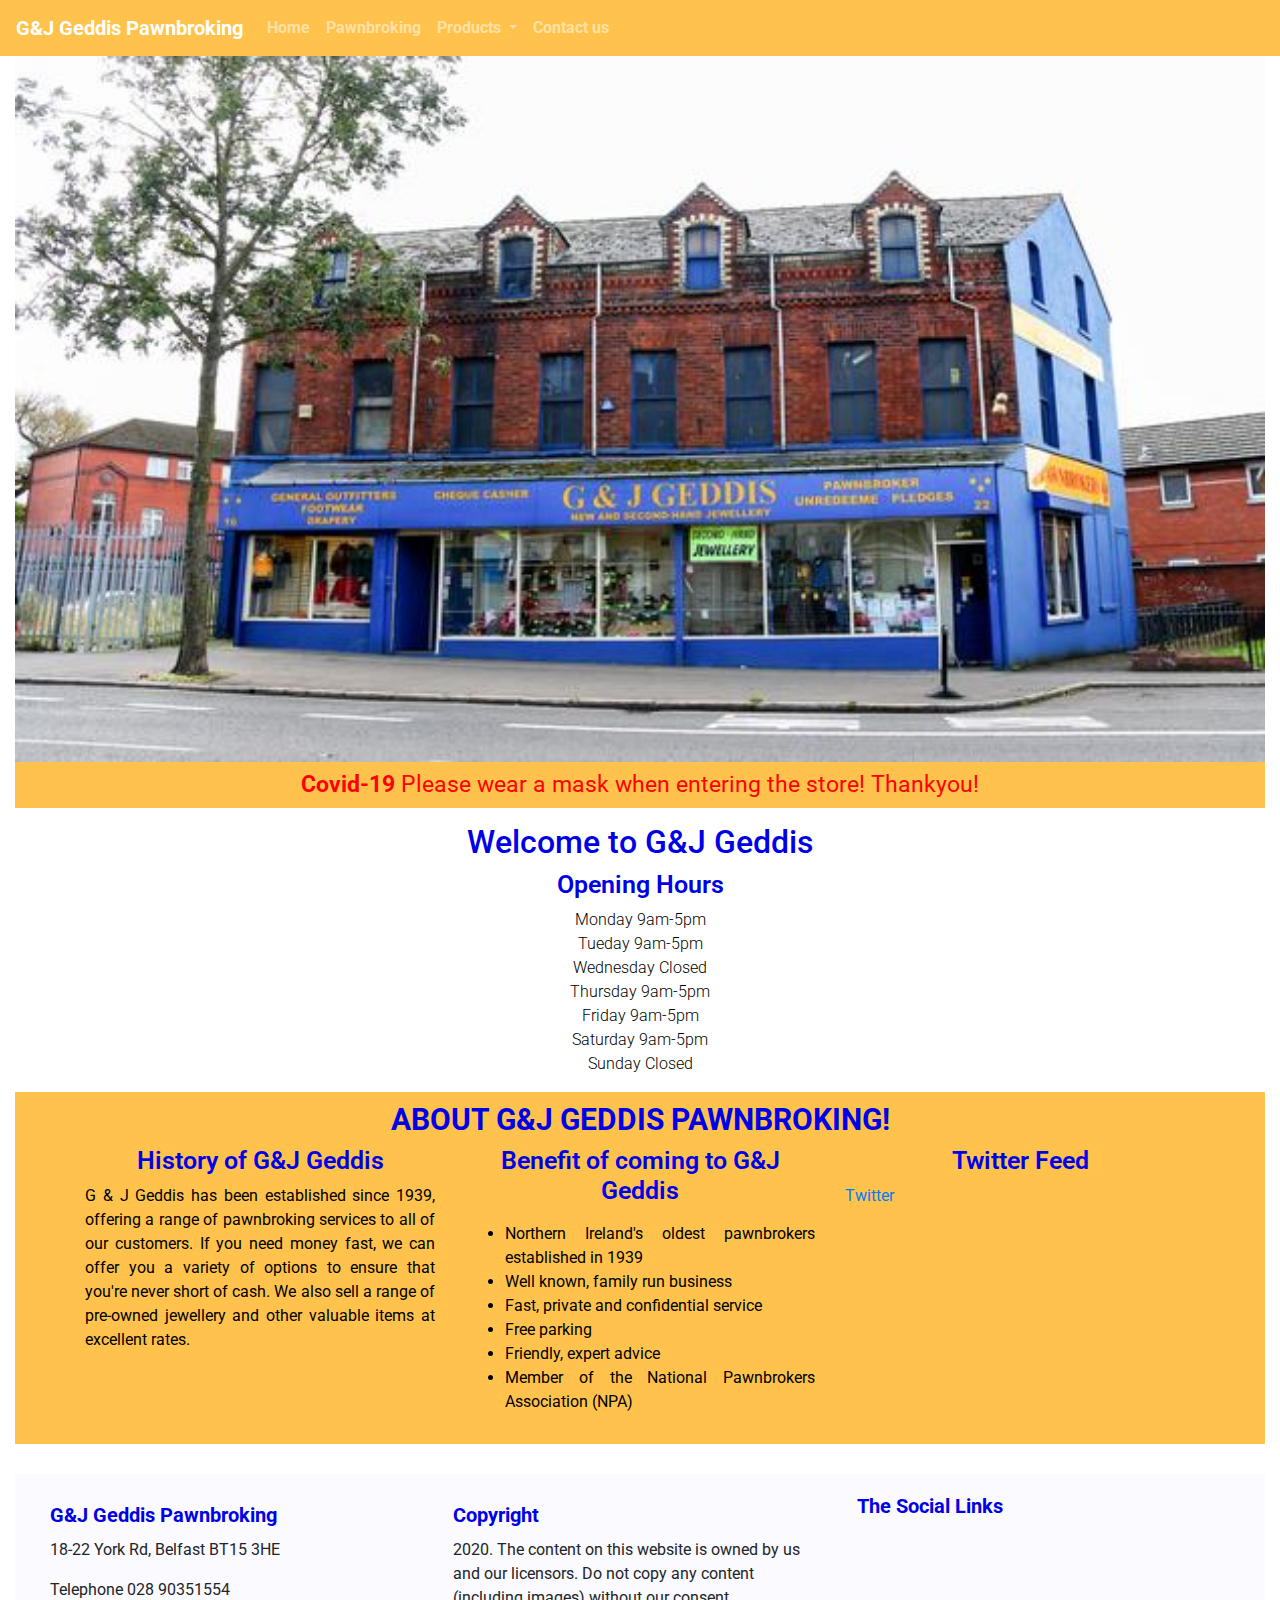
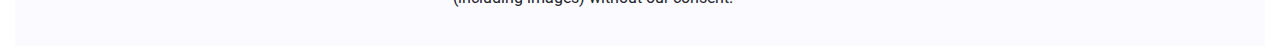
<file: index.html>
<!DOCTYPE html>
<html lang="en">
   <!-- links -->
   <head>
      <meta charset="UTF-8">
      <meta name="viewport" content="width=device-width, initial-scale=1.0">
      <meta http-equiv="X-UA-Compatible" content="ie=edge">
      <link rel="stylesheet" href="https://maxcdn.bootstrapcdn.com/bootstrap/4.2.1/css/bootstrap.min.css" type="text/css" />
      <link rel="stylesheet" href="https://use.fontawesome.com/releases/v5.6.1/css/all.css" integrity="sha384-gfdkjb5BdAXd+lj+gudLWI+BXq4IuLW5IT+brZEZsLFm++aCMlF1V92rMkPaX4PP" crossorigin="anonymous">
      <link rel="stylesheet" href="assets/css/style.css">
      <title>G&J Geddis Pawnbroking</title>
   </head>
   <body>
      <!-- Nav Bar -->
      <header>
          <nav class="navbar navbar-dark navbar-expand-sm">
         <a href="/" class="navbar-brand">G&J Geddis Pawnbroking</a>
         <button class="navbar-toggler ml-auto" type="button" data-toggle="collapse" data-target="#navbarNavDropdown" aria-controls="navbarNavDropdown" aria-expanded="false" aria-label="Toggle navigation">
         <span class="navbar-toggler-icon"></span></button>
         <div class="collapse navbar-collapse" id="navbarNavDropdown">
         <ul class="navbar-nav mr-auto">
            <li><a  class="nav-link" href="index.html">Home</a></li>
            <li> <a  class="nav-link" href="pawnbroking.html">Pawnbroking</a></li>
            <li class="nav-item dropdown">
               <a class="nav-link dropdown-toggle" id="navbarDropdownMenuLink" role="button" data-toggle="dropdown" aria-haspopup="true" aria-expanded="false">
               Products
               </a>
               <div class="dropdown-menu" aria-labelledby="navbarDropdownMenuLink">
                  <a  class="dropdown-item" href="jewellery.html">Jewellery</a>
                  <a  class="dropdown-item" href="shoes.html">Footwear</a>
                  <a class="dropdown-item" href="uniform.html">School Uniform</a>
               </div>
            </li>
            <li><a class="nav-link" href="contact.html">Contact us</a></li>
         </ul>
         </div>
			</nav>
      </header>
      <!-- Hero Image -->
      <div class="container-fluid">
         <img src="assets/images/geddis.jpg" alt="logo" style="width:100%;">
      </div>
      <!-- alert -->
      <div class="container-fluid ">
      <div class="container-fluid alert-container">
         <div class="row d-none d-sm-block">
            <div class="col-12">
               <div class="site-wide-alert alert alert-warning">
                  <strong>Covid-19</strong> Please wear a mask when entering the store! Thankyou!
               </div>
            </div>
         </div>
      </div>
      <!-- opening hours -->
      <div class="container" >
         <div class="sidebar">
            <h2 class="title">Welcome to G&J Geddis</h2>
            <h3 class="subtitle">Opening Hours</h3>
            <ul class="sidebar2">
               <li> Monday    9am-5pm</li>
               <li> Tueday    9am-5pm</li>
               <li> Wednesday Closed</li>
               <li> Thursday  9am-5pm</li>
               <li> Friday    9am-5pm</li>
               <li> Saturday  9am-5pm</li>
               <li>  Sunday    Closed</li>
            </ul>
         </div>
      </div>
      <!-- About G&J Geddis -->
      <div class="container-wrapper container-wrapper--orange">
      <div class="container features-container content-container">
         <section class="information">
            <div class="row">
               <div class="col-12 page-header">
                  <h2 class="text-uppercase">About G&J Geddis Pawnbroking!</h2>
               </div>
            </div>
            <div class="row">
               <div class="col-12 col-md-6 col-lg-4">
                  <div class="information">
                     <h3 class="subtitle">History of G&J Geddis</h3>
                     <p>G & J Geddis has been established since 1939, offering a range of pawnbroking
                        services to all of our customers. If you need money fast, we can offer you a 
                        variety of options to ensure that you're never short of cash. We also sell 
                        a range of pre-owned jewellery and other valuable items at excellent rates.
                     </p>
                  </div>
               </div>
               <div class="col-12 col-md-6 col-lg-4">
                  <div class="information">
                     <h3 class="subtitle">Benefit of coming to G&J Geddis</h3>
                     <ul>
                        <p>    
                        <li >Northern Ireland's oldest pawnbrokers established in 1939</li>
                        <li >Well known, family run business</li>
                        <li >Fast, private and confidential service</li>
                        <li >Free parking</li>
                        <li >Friendly, expert advice</li>
                        <li >Member of the  National Pawnbrokers Association (NPA)</li>
                        </p>
                     </ul>
                  </div>
               </div>
               <div class="col-12 d-md-none d-lg-block col-lg-4">
                  <div class="twitter">
                     <h3 class="subtitle">Twitter Feed</h3>
                     <a class="twitter-timeline" width="280" height="400" href="https://twitter.com/R_Geddis?ref_src=twsrc%5Etfw">
                     Twitter</a>
                     <script async src="https://platform.twitter.com/widgets.js" charset="utf-8"></script>
                  </div>
               </div>
            </div>
         </section>
      </div>
      </div>
      <!-- Footer -->
      <footer class="container-fluid">
        <div id="footer-details" class="row">
            <div class="col-sm-4">
                <h5 class="uppercase general-sub"><i class="far fa-address-card" aria-hidden="true"></i> G&J Geddis Pawnbroking</h5>
                <p class="inline-block">
                   18-22 York Rd, Belfast BT15 3HE
                </p>
					 <p>Telephone 028 90351554</p>
            </div>
            <div class="col-sm-4">
                <h5 class="uppercase general-sub"><i class="far fa-copyright" aria-hidden="true"></i> Copyright</h5>
                <p class="inline-block">
                    2020. The content on this website is owned by us and our licensors.
                     Do not copy any content (including images) without our consent.
                </p>
            </div>
            <div class="col-sm-4">
                <h5 class="uppercase general-sub">The Social Links</h5>
                <ul class="list-inline social-links">
                    <li class="list-inline-item">
                        <a target="_blank" href="https://en-gb.facebook.com/" class="social">
                            <i class="fab fa-facebook-square" aria-hidden="true"></i> 
                            <span class="sr-only">Facebook</span>
                        </a>
                    </li>
                    <li class="list-inline-item">
                        <a target="_blank" href="https://twitter.com/home" class="social">
                          <i class="fab fa-twitter-square" aria-hidden="true"></i>
                            <span class="sr-only" aria-hidden="true">Twitter</span>
                        </a>
                    </li>
                    <li class="list-inline-item">
                        <a target="_blank" href="https://www.linkedin.com/" class="social">
                            <i class="fab fa-linkedin" aria-hidden="true"></i>
                            <span class="sr-only">LinkedIn</span>
                        </a>
                    </li>
                    <li class="list-inline-item">
                        <a target="_blank" href="https://www.pinterest.co.uk/" class="social">
                           <i class="fab fa-pinterest-square" aria-hidden="true"></i>
                            <span class="sr-only">Pinterest</span>
                        </a>
                    </li>
                    <li class="list-inline-item">
                        <a target="_blank" href="https://www.instagram.com/?hl=en" class="social">
                           <i class="fab fa-instagram-square" aria-hidden="true"></i>
                            <span class="sr-only">Instagram</span>
                        </a>
                    </li>
                </ul>
            </div>
        </div>
		  
    </footer>
      <script src="https://code.jquery.com/jquery-3.3.1.slim.min.js" integrity="sha384-q8i/X+965DzO0rT7abK41JStQIAqVgRVzpbzo5smXKp4YfRvH+8abtTE1Pi6jizo" crossorigin="anonymous"></script>
      <script src="https://cdnjs.cloudflare.com/ajax/libs/popper.js/1.14.3/umd/popper.min.js" integrity="sha384-ZMP7rVo3mIykV+2+9J3UJ46jBk0WLaUAdn689aCwoqbBJiSnjAK/l8WvCWPIPm49" crossorigin="anonymous"></script>
      <script src="https://stackpath.bootstrapcdn.com/bootstrap/4.1.3/js/bootstrap.min.js" integrity="sha384-ChfqqxuZUCnJSK3+MXmPNIyE6ZbWh2IMqE241rYiqJxyMiZ6OW/JmZQ5stwEULTy" crossorigin="anonymous"></script>
   </body>
</html>
</file>
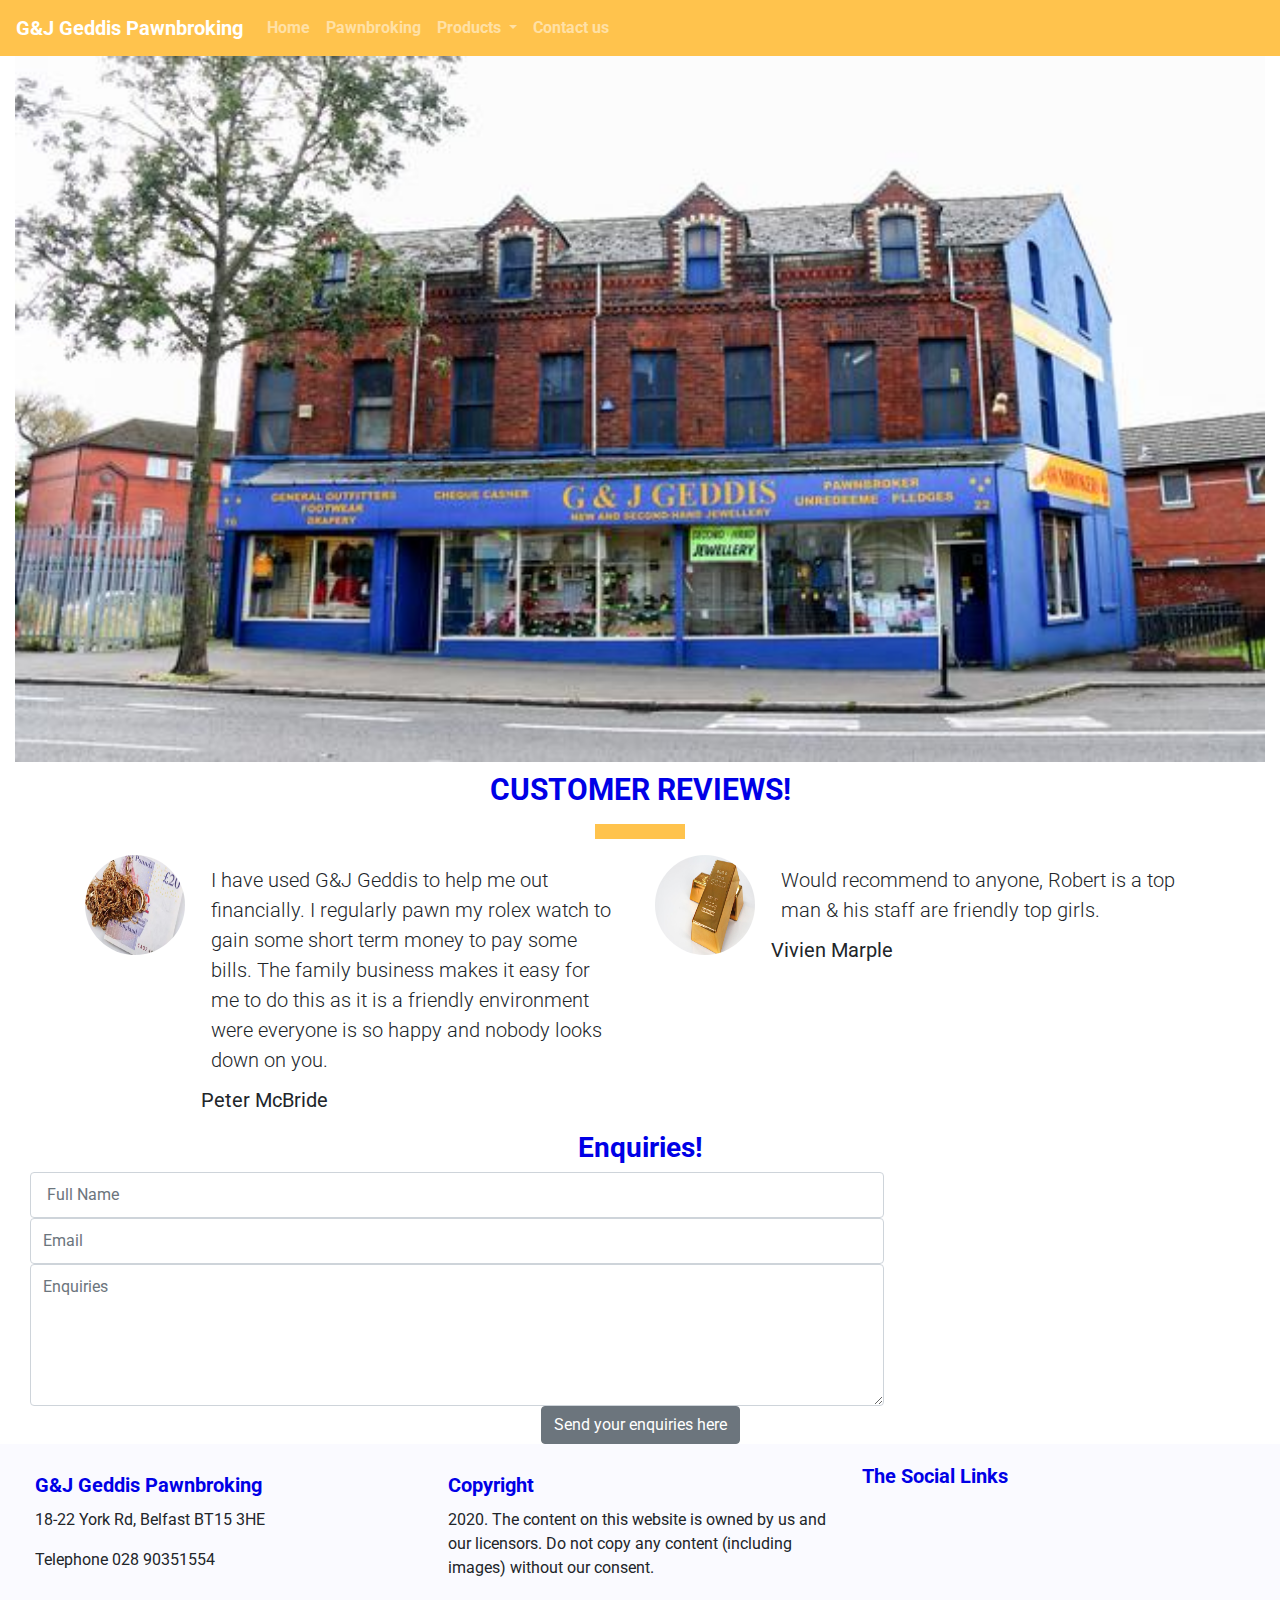
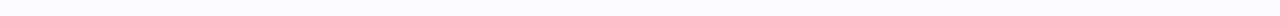
<file: contact.html>
<!DOCTYPE html>
<html lang="en">
   <!-- links -->
   <head>
      <meta charset="UTF-8">
      <meta name="viewport" content="width=device-width, initial-scale=1.0">
      <meta http-equiv="X-UA-Compatible" content="ie=edge">
      <link rel="stylesheet" href="https://maxcdn.bootstrapcdn.com/bootstrap/4.2.1/css/bootstrap.min.css" type="text/css" />
      <link rel="stylesheet" href="https://use.fontawesome.com/releases/v5.6.1/css/all.css" integrity="sha384-gfdkjb5BdAXd+lj+gudLWI+BXq4IuLW5IT+brZEZsLFm++aCMlF1V92rMkPaX4PP" crossorigin="anonymous">
      <link rel="stylesheet" href="assets/css/style.css">
      <title>G&J Geddis Pawnbroking</title>
   </head>
   <body>
      <!-- nav bar -->
      <header>
         <nav class="navbar navbar-dark navbar-expand-sm">
         <a href="/" class="navbar-brand">G&J Geddis Pawnbroking</a>
         <button  class="navbar-toggler ml-auto" type="button" data-toggle="collapse" data-target="#navbarNavDropdown" aria-controls="navbarNavDropdown" aria-expanded="false" aria-label="Toggle navigation">
         <span class="navbar-toggler-icon"></span></button>
         <div class="collapse navbar-collapse" id="navbarNavDropdown">
         <ul class="navbar-nav mr-auto">
            <li><a  class="nav-link" href="index.html">Home</a></li>
            <li> <a  class="nav-link" href="pawnbroking.html">Pawnbroking</a></li>
            <li class="nav-item dropdown">
               <a  class="nav-link dropdown-toggle" id="navbarDropdownMenuLink" role="button" data-toggle="dropdown" aria-haspopup="true" aria-expanded="false">
               Products
               </a>
               <div class="dropdown-menu" aria-labelledby="navbarDropdownMenuLink">
                  <a class="dropdown-item" href="jewellery.html">Jewellery</a>
                  <a  class="dropdown-item" href="shoes.html">Footwear</a>
                  <a  class="dropdown-item" href="uniform.html">School Uniform</a>
               </div>
            </li>
            <li><a class="nav-link" href="contact.html">Contact us</a></li>
         </ul>
			</div>
			</nav>
      </header>
      <!-- hero image -->
      <div class="container-fluid">
         <img class="img-fluid" src="assets/images/geddis.jpg" alt="logo" style="width:100%;">
      </div>
<!-- customer reviews -->
      <div class="container-wrapper">
         <div class="container quotes-container content-container">
            <section class="reviews">
               <div class="row">
                  <div class="col-12 page-header">
                     <h2 class="text-uppercase"> Customer Reviews!</h2>
                     <hr class="block-divider block-divider--short">
                  </div>
               </div>
               <div class="row">
                  <div class="col-12 col-md-6">
                     <div class="media">
                        <div class="d-none d-sm-block">
                           <img src="assets/images/pawn.jpg" class="rounded-circle mr-3" height="100" width="100">
                        </div>
                        <div class="media-body">
                           <blockquote class="blockquote">
                              <p class="review">I have used G&J Geddis to help me out financially.  I regularly pawn my rolex watch to
                                 gain some short term money to pay some bills.  The family business makes it easy for me to
                                 do this as it is a friendly environment were everyone is so happy and nobody looks down on
                                 you. 
                              </p>
                              <p>Peter McBride</p>
                           </blockquote>
                        </div>
                     </div>
                  </div>
                  <div class="col-12 col-md-6">
                     <div class="media">
                        <div class="d-none d-sm-block">
                           <img src="assets/images/gold.jpg" class="rounded-circle mr-3" height="100" width="100">
                        </div>
                        <div class="media-body">
                           <blockquote class="blockquote">
                              <p class="review">Would recommend to anyone, Robert is a top man & his staff are friendly top girls.</p>
                              <p> Vivien Marple</p>
                           </blockquote>
                        </div>
                     </div>
                  </div>
               </div>
            </section>
         </div>
      </div>
      <!-- enquires form -->
           <section class="container-fluid">
            <div class="col">
                <h3 class="contact-heading uppercase text-center">Enquiries!</h3>
                <div class="center-form">
                <form>
                         <input type="text" name="name" id="fullname" class="form-control" placeholder=" Full Name" required />
                        <input type="email" name="email" id="emailaddress" class="form-control" placeholder="Email" required />
                        <textarea rows="5" name="enquiries" id="enquires" class="form-control" placeholder="Enquiries" required></textarea>
                        <div class="form-row text-center">
                            <div class="col">
                                <button type="enquiries" class="btn btn-secondary">Send your enquiries here</button>
                </div>
            </div>
            </form>
        </div>
		  </div>
    </section>
        <!-- Footer -->
     <footer class="container-fluid">
        <div id="footer-details" class="row">
            <div class="col-sm-4">
                <h5 class="uppercase general-sub"><i class="far fa-address-card" aria-hidden="true"></i> G&J Geddis Pawnbroking</h5>
                <p class="inline-block">
                   18-22 York Rd, Belfast BT15 3HE
                </p>
					 <p>Telephone 028 90351554</p>
            </div>
            <div class="col-sm-4">
                <h5 class="uppercase general-sub"><i class="far fa-copyright" aria-hidden="true"></i> Copyright</h5>
                <p class="inline-block">
                    2020. The content on this website is owned by us and our licensors.
                     Do not copy any content (including images) without our consent.
                </p>
            </div>
            <div class="col-sm-4">
                <h5 class="uppercase general-sub">The Social Links</h5>
                <ul class="list-inline social-links">
                    <li class="list-inline-item">
                        <a target="_blank" href="https://en-gb.facebook.com/" class="social">
                            <i class="fab fa-facebook-square" aria-hidden="true"></i> 
                            <span class="sr-only">Facebook</span>
                        </a>
                    </li>
                    <li class="list-inline-item">
                        <a target="_blank" href="https://twitter.com/home" class="social">
                          <i class="fab fa-twitter-square" aria-hidden="true"></i>
                            <span class="sr-only" aria-hidden="true">Twitter</span>
                        </a>
                    </li>
                    <li class="list-inline-item">
                        <a target="_blank" href="https://www.linkedin.com/" class="social">
                            <i class="fab fa-linkedin" aria-hidden="true"></i>
                            <span class="sr-only">LinkedIn</span>
                        </a>
                    </li>
                    <li class="list-inline-item">
                        <a target="_blank" href="https://www.pinterest.co.uk/" class="social">
                           <i class="fab fa-pinterest-square" aria-hidden="true"></i>
                            <span class="sr-only">Pinterest</span>
                        </a>
                    </li>
                    <li class="list-inline-item">
                        <a target="_blank" href="https://www.instagram.com/?hl=en" class="social">
                           <i class="fab fa-instagram-square" aria-hidden="true"></i>
                            <span class="sr-only">Instagram</span>
                        </a>
                    </li>
                </ul>
            </div>
        </div>
    </footer>
      <script src="https://code.jquery.com/jquery-3.3.1.slim.min.js" integrity="sha384-q8i/X+965DzO0rT7abK41JStQIAqVgRVzpbzo5smXKp4YfRvH+8abtTE1Pi6jizo" crossorigin="anonymous"></script>
      <script src="https://cdnjs.cloudflare.com/ajax/libs/popper.js/1.14.3/umd/popper.min.js" integrity="sha384-ZMP7rVo3mIykV+2+9J3UJ46jBk0WLaUAdn689aCwoqbBJiSnjAK/l8WvCWPIPm49" crossorigin="anonymous"></script>
      <script src="https://stackpath.bootstrapcdn.com/bootstrap/4.1.3/js/bootstrap.min.js" integrity="sha384-ChfqqxuZUCnJSK3+MXmPNIyE6ZbWh2IMqE241rYiqJxyMiZ6OW/JmZQ5stwEULTy" crossorigin="anonymous"></script>
   </body>
</html>
</file>
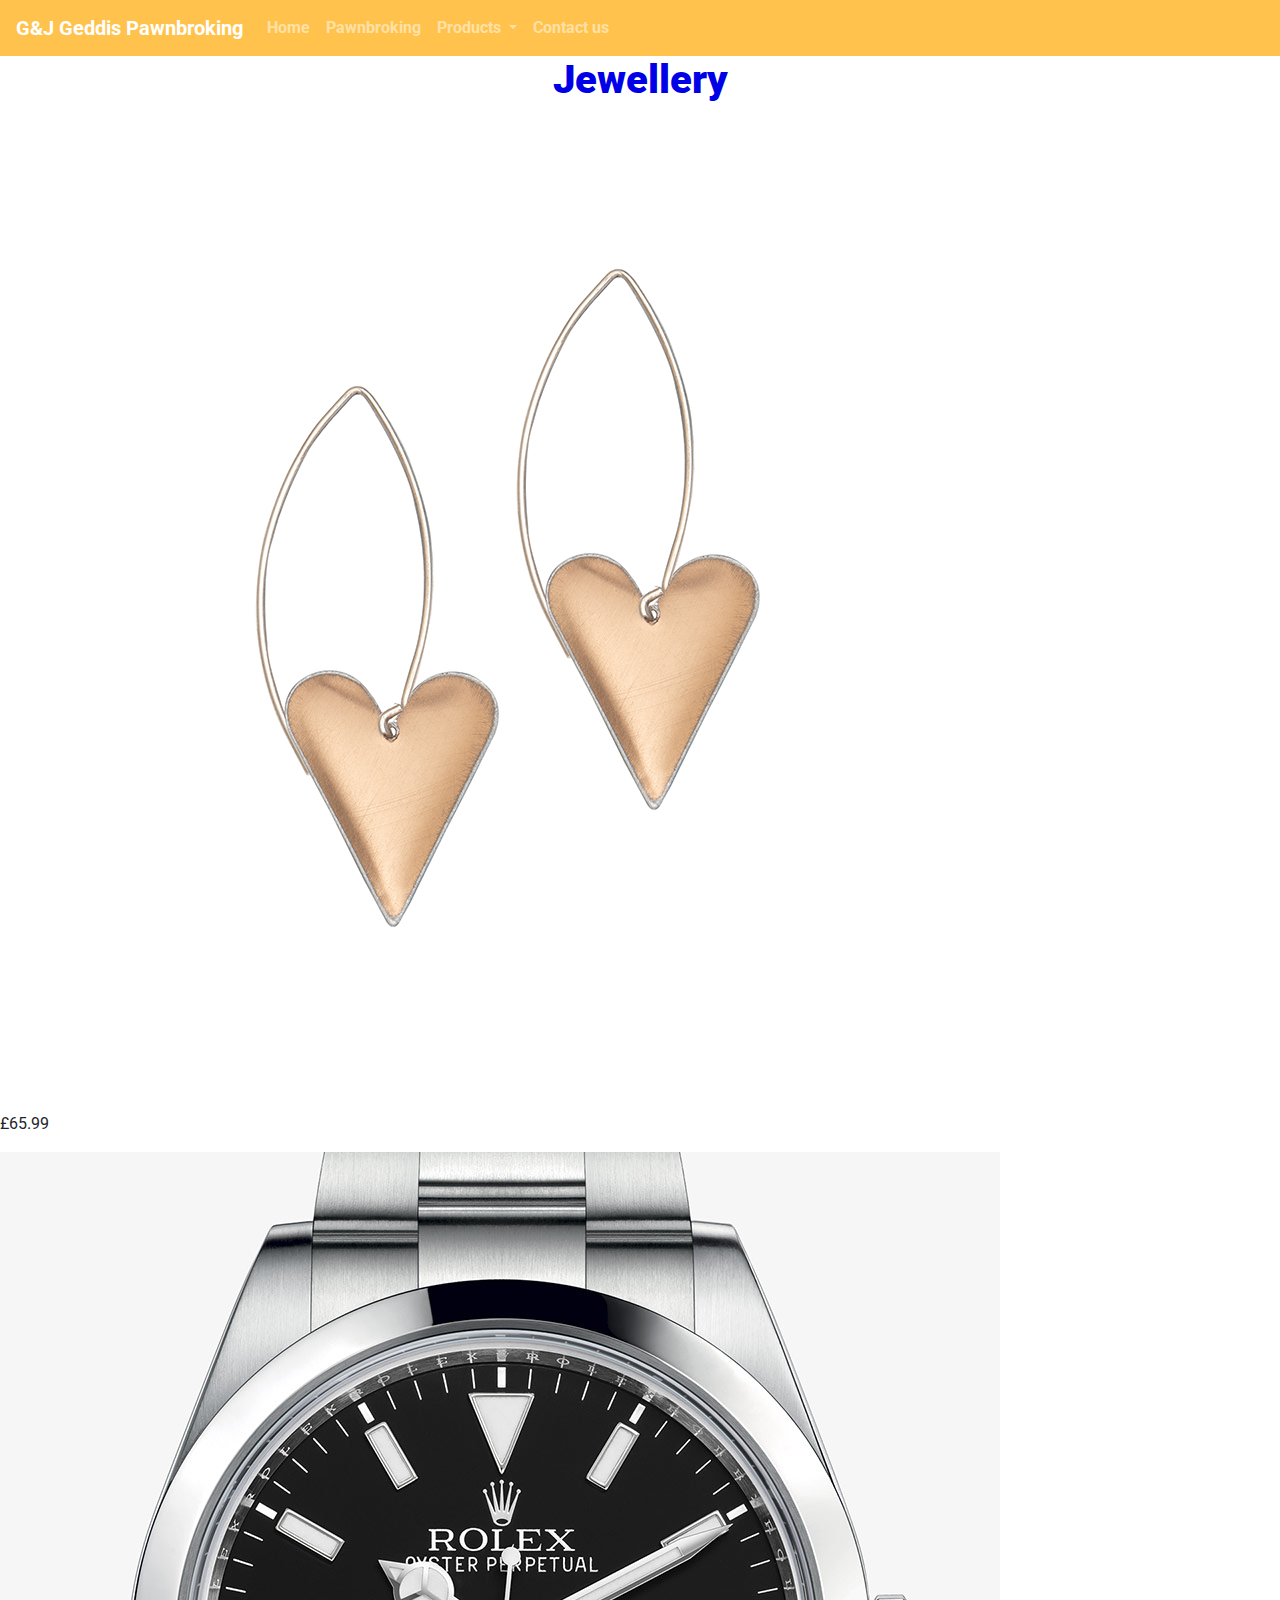
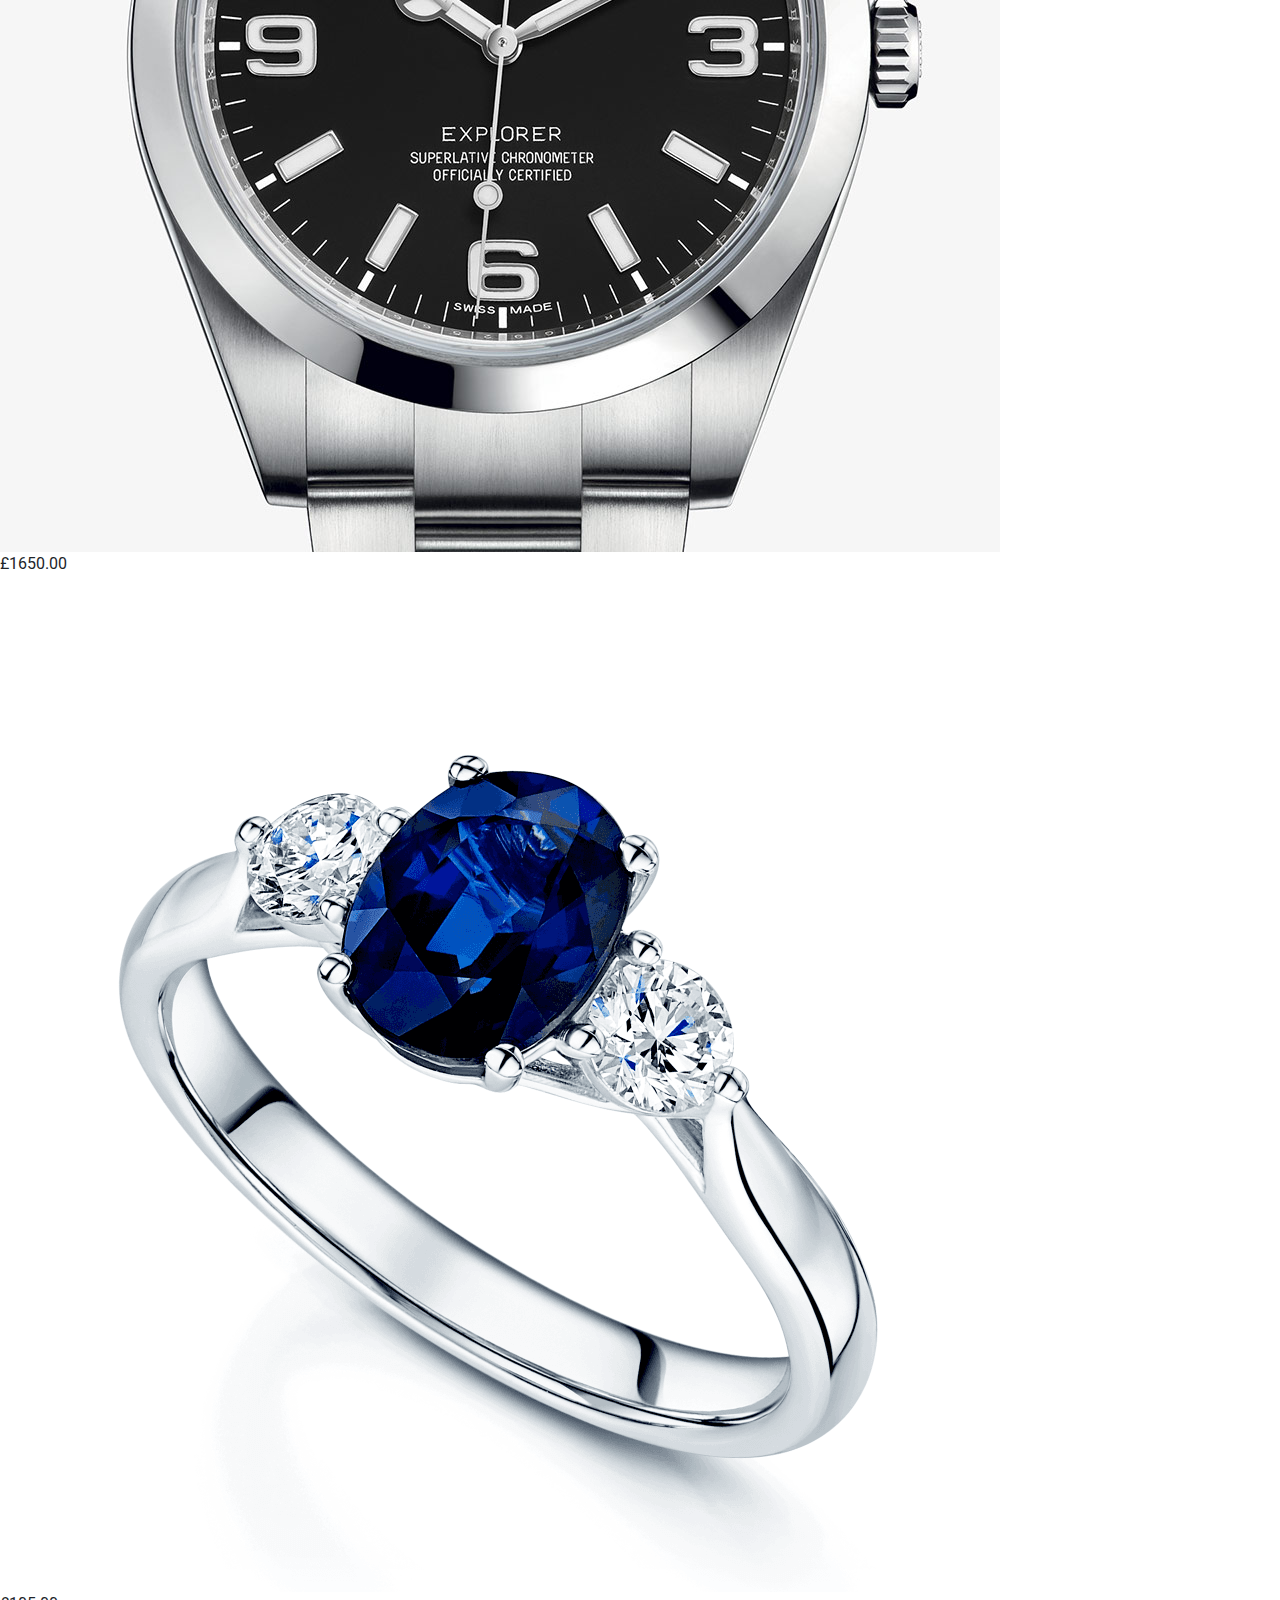
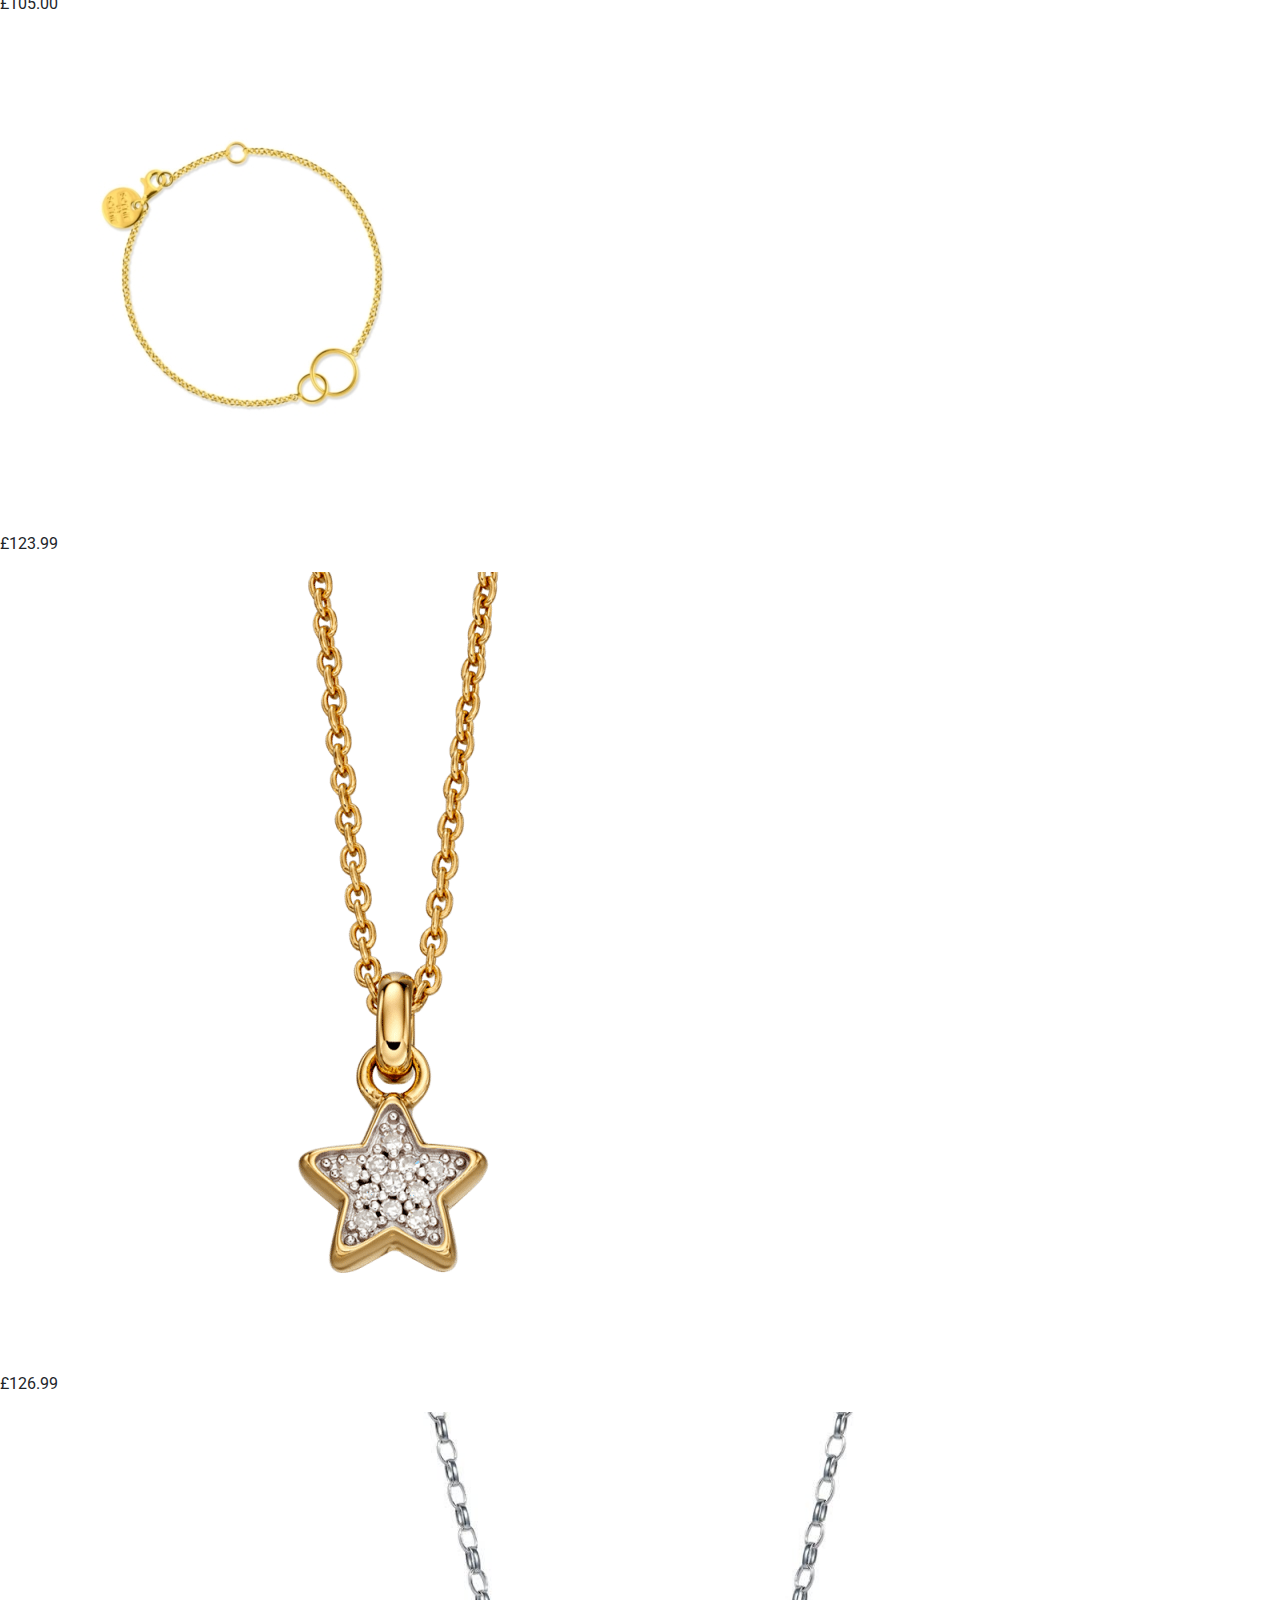
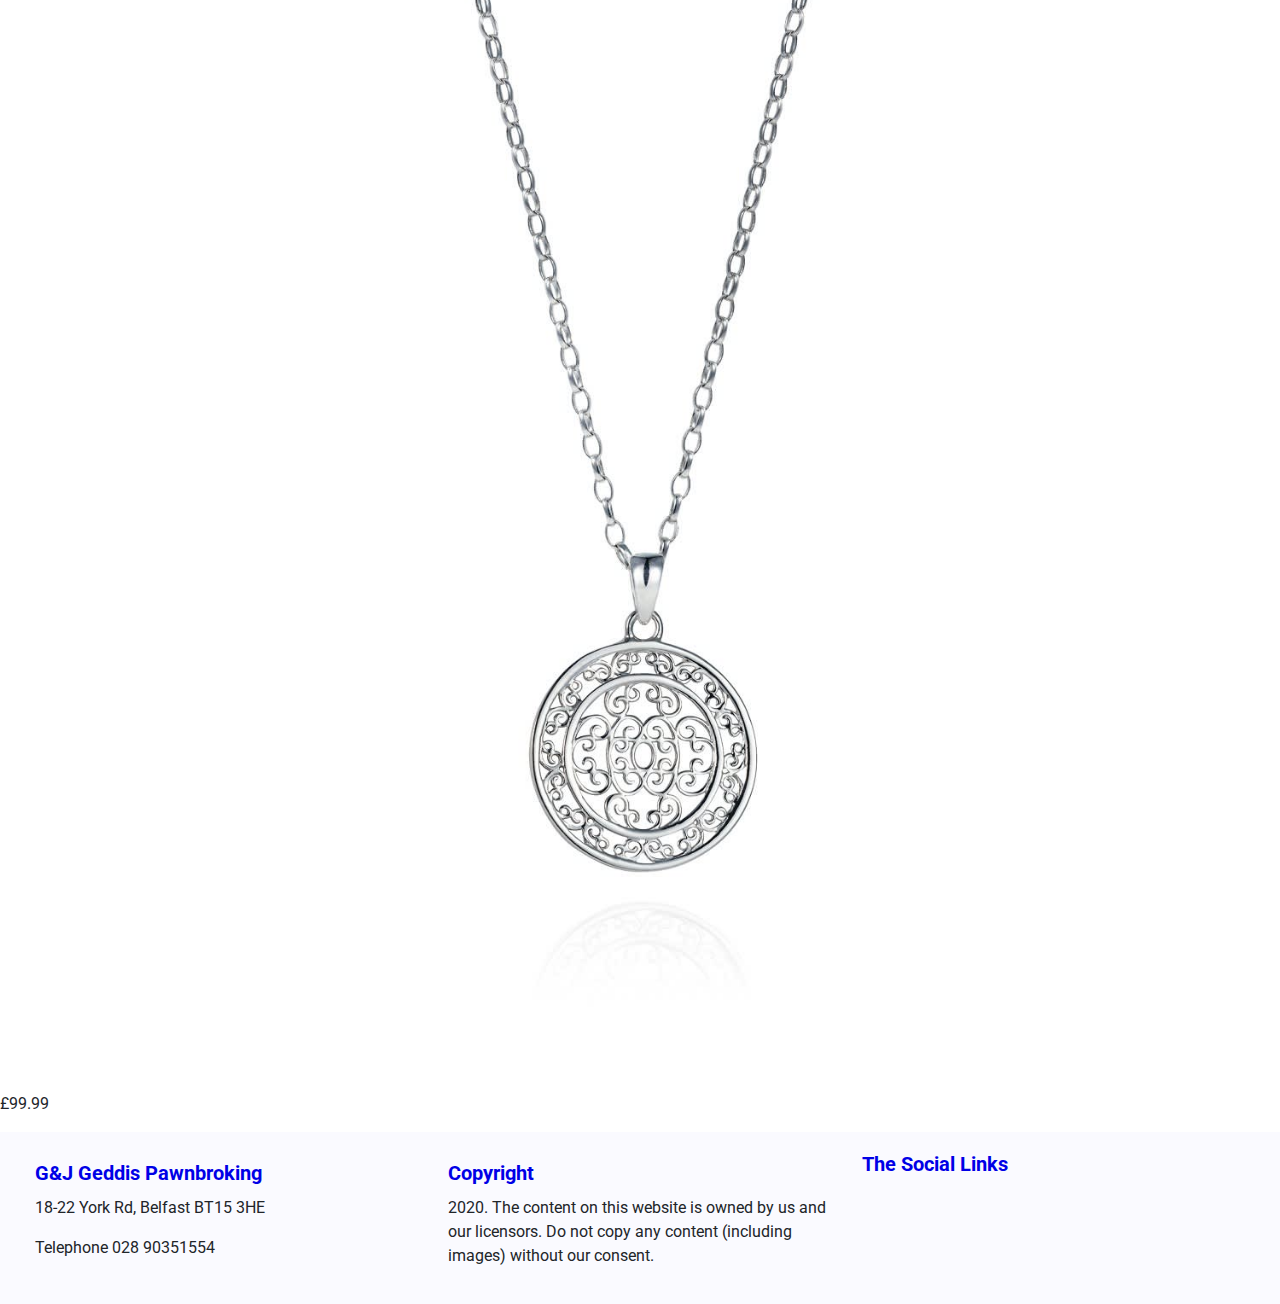
<file: jewellery.html>
<!DOCTYPE html>
<html lang="en">
   <head>
      <meta charset="UTF-8">
      <meta name="viewport" content="width=device-width, initial-scale=1.0">
      <meta http-equiv="X-UA-Compatible" content="ie=edge">
      <link rel="stylesheet" href="https://maxcdn.bootstrapcdn.com/bootstrap/4.2.1/css/bootstrap.min.css" type="text/css" />
      <link rel="stylesheet" href="https://use.fontawesome.com/releases/v5.6.1/css/all.css" integrity="sha384-gfdkjb5BdAXd+lj+gudLWI+BXq4IuLW5IT+brZEZsLFm++aCMlF1V92rMkPaX4PP" crossorigin="anonymous">
      <link rel="stylesheet" href="assets/css/style.css">
      <title>G&J Geddis Pawnbroking</title>
   </head>
   <body>
     <header>
          <nav class="navbar navbar-dark navbar-expand-sm">
         <a href="/" class="navbar-brand">G&J Geddis Pawnbroking</a>
         <button class="navbar-toggler ml-auto" type="button" data-toggle="collapse" data-target="#navbarNavDropdown" aria-controls="navbarNavDropdown" aria-expanded="false" aria-label="Toggle navigation">
         <span class="navbar-toggler-icon"></span></button>
         <div class="collapse navbar-collapse" id="navbarNavDropdown">
         <ul class="navbar-nav mr-auto">
            <li><a  class="nav-link" href="index.html">Home</a></li>
            <li> <a  class="nav-link" href="pawnbroking.html">Pawnbroking</a></li>
            <li class="nav-item dropdown">
               <a class="nav-link dropdown-toggle" id="navbarDropdownMenuLink" role="button" data-toggle="dropdown" aria-haspopup="true" aria-expanded="false">
               Products
               </a>
               <div class="dropdown-menu" aria-labelledby="navbarDropdownMenuLink">
                  <a  class="dropdown-item" href="jewellery.html">Jewellery</a>
                  <a  class="dropdown-item" href="shoes.html">Footwear</a>
                  <a  class="dropdown-item" href="uniform.html">School Uniform</a>
               </div>
            </li>
            <li><a  class="nav-link" href="contact.html">Contact us</a></li>
         </ul>
			</div>
			</nav>
            </header>
      
 <h2 class="shoes">Jewellery</h2>
 <section id="photo">
 <div class="row">
 <div class="col">
        <img class="img-fluid" src="assets/images/jew123.jpg"> 
        <p class="text">£65.99</p>
        </div>
        </div>
        <div class="row">
        <div class="col">
        <img class="img-fluid" src="assets/images/rolex.jpg">
        <p class="text">£1650.00</p>
         </div>
        </div>
        <div class="row">
        <div class="col">
        <img class="img-fluid" src="assets/images/ring1.jpg">
        <p class="text">£105.00</p>
          </div>
        </div>
        <div class="row">
        <div class="col">
        <img class="img-fluid" src="assets/images/abc.jpg">
        <p class="text">£123.99</p>
         </div>
        </div>
           <div class="row">
        <div class="col">
        <img class="img-fluid" src="assets/images/jewl1.jpg">
        <p class="text">£126.99</p>
         </div>
        </div>
             <div class="row">
        <div class="col">
        <img class="img-fluid" src="assets/images/neckless4.jpg">
        <p class="text">£99.99</p>
         </div>
        </div>
    </section>
     <footer class="container-fluid">
        <div id="footer-details" class="row">
            <div class="col-sm-4">
                <h5 class="uppercase general-sub"><i class="far fa-address-card" aria-hidden="true"></i> G&J Geddis Pawnbroking</h5>
                <p class="inline-block">
                   18-22 York Rd, Belfast BT15 3HE
                </p>
					 <p>Telephone 028 90351554</p>
            </div>
            <div class="col-sm-4">
                <h5 class="uppercase general-sub"><i class="far fa-copyright" aria-hidden="true"></i> Copyright</h5>
                <p class="inline-block">
                    2020. The content on this website is owned by us and our licensors.
                     Do not copy any content (including images) without our consent.
                </p>
            </div>
            <div class="col-sm-4">
                <h5 class="uppercase general-sub">The Social Links</h5>
                <ul class="list-inline social-links">
                    <li class="list-inline-item">
                        <a target="_blank" href="https://en-gb.facebook.com/" class="social">
                            <i class="fab fa-facebook-square" aria-hidden="true"></i> 
                            <span class="sr-only">Facebook</span>
                        </a>
                    </li>
                    <li class="list-inline-item">
                        <a target="_blank" href="https://twitter.com/home" class="social">
                          <i class="fab fa-twitter-square" aria-hidden="true"></i>
                            <span class="sr-only" aria-hidden="true">Twitter</span>
                        </a>
                    </li>
                    <li class="list-inline-item">
                        <a target="_blank" href="https://www.linkedin.com/" class="social">
                            <i class="fab fa-linkedin" aria-hidden="true"></i>
                            <span class="sr-only">LinkedIn</span>
                        </a>
                    </li>
                    <li class="list-inline-item">
                        <a target="_blank" href="https://www.pinterest.co.uk/" class="social">
                           <i class="fab fa-pinterest-square" aria-hidden="true"></i>
                            <span class="sr-only">Pinterest</span>
                        </a>
                    </li>
                    <li class="list-inline-item">
                        <a target="_blank" href="https://www.instagram.com/?hl=en" class="social">
                           <i class="fab fa-instagram-square" aria-hidden="true"></i>
                            <span class="sr-only">Instagram</span>
                        </a>
                    </li>
                </ul>
            </div>
        </div>
    </footer>
      <script src="https://code.jquery.com/jquery-3.3.1.slim.min.js" integrity="sha384-q8i/X+965DzO0rT7abK41JStQIAqVgRVzpbzo5smXKp4YfRvH+8abtTE1Pi6jizo" crossorigin="anonymous"></script>
      <script src="https://cdnjs.cloudflare.com/ajax/libs/popper.js/1.14.3/umd/popper.min.js" integrity="sha384-ZMP7rVo3mIykV+2+9J3UJ46jBk0WLaUAdn689aCwoqbBJiSnjAK/l8WvCWPIPm49" crossorigin="anonymous"></script>
      <script src="https://stackpath.bootstrapcdn.com/bootstrap/4.1.3/js/bootstrap.min.js" integrity="sha384-ChfqqxuZUCnJSK3+MXmPNIyE6ZbWh2IMqE241rYiqJxyMiZ6OW/JmZQ5stwEULTy" crossorigin="anonymous"></script>
   </body>
</html>
</file>
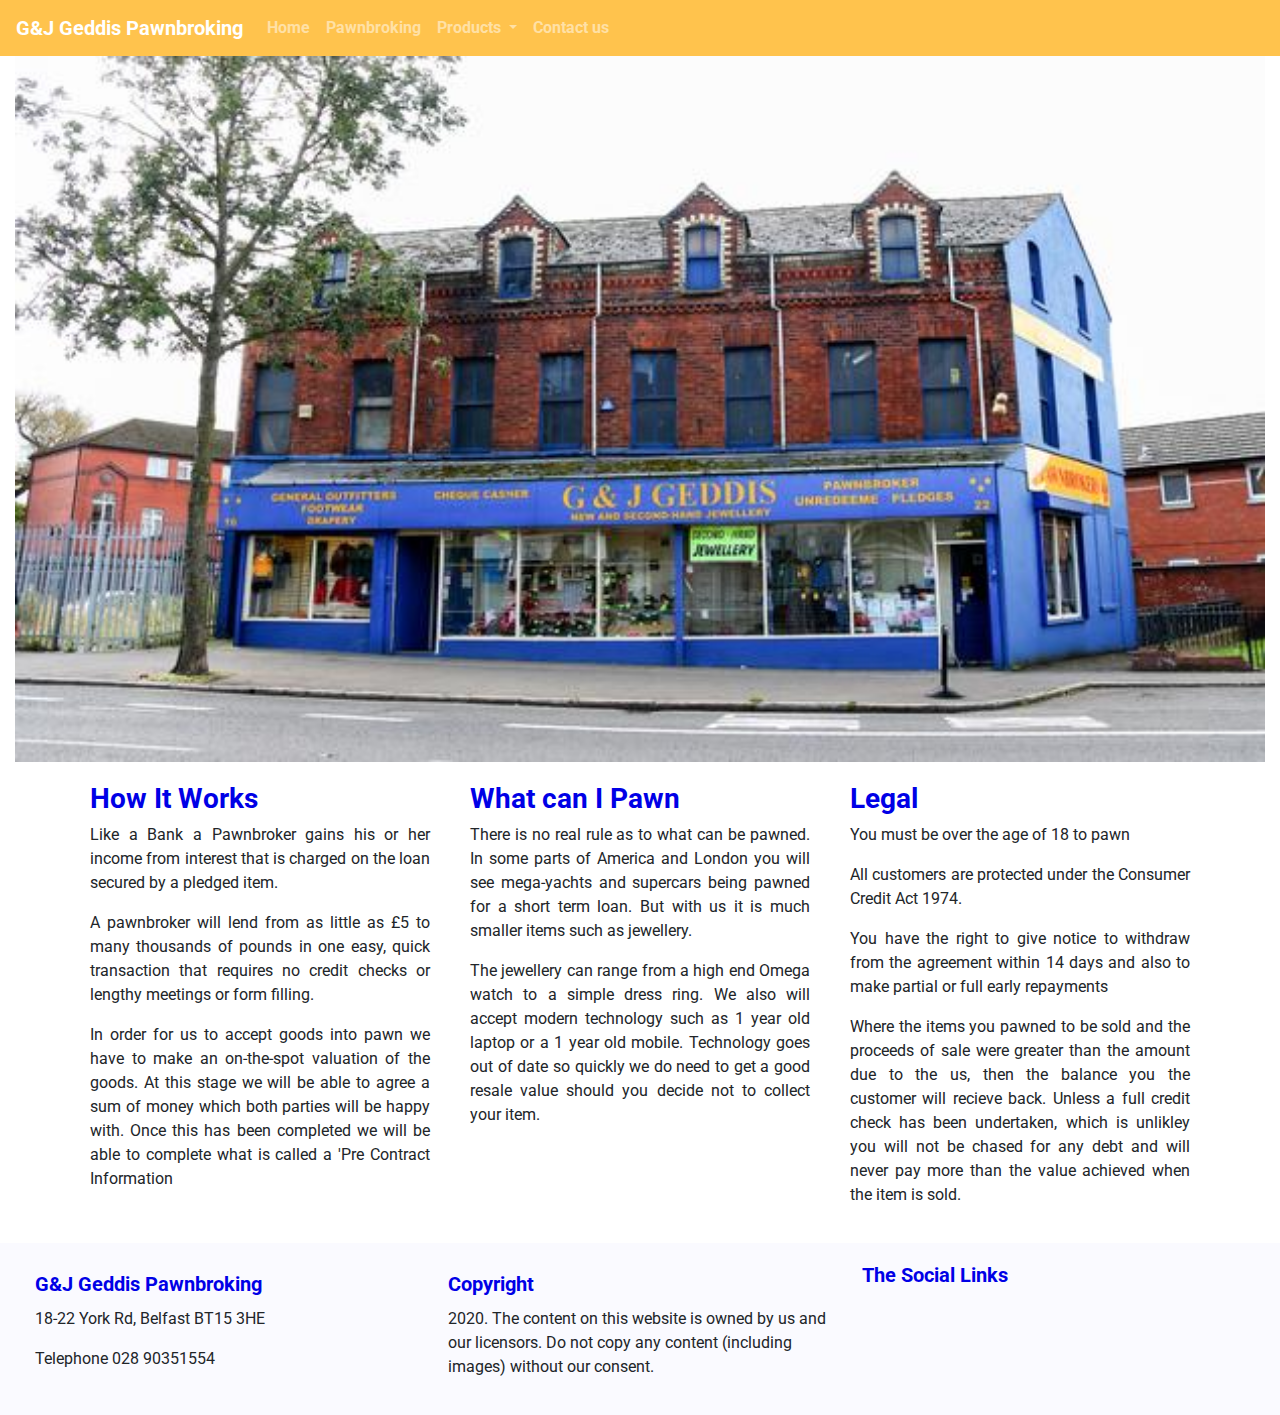
<file: pawnbroking.html>
<!DOCTYPE html>
<html lang="en">
   <head>
      <meta charset="UTF-8">
      <meta name="viewport" content="width=device-width, initial-scale=1.0">
      <meta http-equiv="X-UA-Compatible" content="ie=edge">
      <link rel="stylesheet" href="https://maxcdn.bootstrapcdn.com/bootstrap/4.2.1/css/bootstrap.min.css" type="text/css" />
      <link rel="stylesheet" href="https://use.fontawesome.com/releases/v5.6.1/css/all.css" integrity="sha384-gfdkjb5BdAXd+lj+gudLWI+BXq4IuLW5IT+brZEZsLFm++aCMlF1V92rMkPaX4PP" crossorigin="anonymous">
      <link rel="stylesheet" href="assets/css/style.css">
      <title>G&J Geddis Pawnbroking</title>
   </head>
   <body>
      <header>
           <nav class="navbar navbar-dark navbar-expand-sm">
         <a href="/" class="navbar-brand">G&J Geddis Pawnbroking</a>
         <button class="navbar-toggler ml-auto" type="button" data-toggle="collapse" data-target="#navbarNavDropdown" aria-controls="navbarNavDropdown" aria-expanded="false" aria-label="Toggle navigation">
         <span class="navbar-toggler-icon"></span></button>
         <div class="collapse navbar-collapse" id="navbarNavDropdown">
         <ul class="navbar-nav mr-auto">
            <li><a  class="nav-link" href="index.html">Home</a></li>
            <li> <a  class="nav-link" href="pawnbroking.html">Pawnbroking</a></li>
            <li class="nav-item dropdown">
               <a  class="nav-link dropdown-toggle" id="navbarDropdownMenuLink" role="button" data-toggle="dropdown" aria-haspopup="true" aria-expanded="false">
               Products
               </a>
               <div class="dropdown-menu" aria-labelledby="navbarDropdownMenuLink">
                  <a  class="dropdown-item" href="jewellery.html">Jewellery</a>
                  <a  class="dropdown-item" href="shoes.html">Footwear</a>
                  <a  class="dropdown-item" href="uniform.html">School Uniform</a>
               </div>
            </li>
            <li><a class="nav-link" href="contact.html">Contact us</a></li>
         </ul>
			</div>
			</nav>
      </header>
      <div class="container-fluid">
         <img src="assets/images/geddis.jpg" alt="logo" style="width:100%;">
      </div>
      <div class="container">
         <div class="row">
            <div class="col-sm pawning">
               <h3 class="pawn-title"><i class="fas fa-book"></i>  How It Works </h3>
               <p> Like a Bank a Pawnbroker gains his or her income from interest that is charged on 
                  the loan secured by a pledged item.
               </p>
               <p>A pawnbroker will lend from as little as £5 to many thousands of pounds in one easy,
                  quick transaction that requires no credit checks or lengthy meetings or form filling. 
               </p>
               <p> In order for us to accept goods into pawn we have to make an on-the-spot valuation of
                  the goods. At this stage we will be able to agree a sum of money which
                  both parties will be happy with. Once this has been completed
                  we will be able to complete what is called a 'Pre Contract Information
               </p>
            </div>
            <div class="col-sm pawning">
               <h3 class="pawn-title"><i class="fas fa-pound-sign"></i>   What can I Pawn </h3>
               <p class="para"> There is no real rule as to what can be pawned. In some parts of America and London 
                  you will see mega-yachts and supercars being pawned for a short term loan.
                  But with us it is much smaller items such as jewellery.
               </p>
               <p class="para">  The jewellery can range from a high end Omega watch to a simple dress ring.
                  We also will accept modern technology such as 1 year old laptop or a 1 year old mobile.
                  Technology goes out of date so quickly we do need to get a good resale value should you
                  decide not to collect your item.  
               </p>
            </div>
            <div class="col-sm pawning">
               <h3 class="pawn-title"><i class="fas fa-balance-scale"></i>  Legal </h3>
               <p class="para"> You must be over the age of 18 to pawn</p>
               <p class="para"> All customers are protected under the Consumer Credit Act 1974.</p>
               <p class="para">You have the right to give notice to withdraw from the agreement 
                  within 14 days and also to make partial or full early repayments
               </p>
               <p class="para"> Where the items you pawned to be sold and the proceeds of sale were greater than the amount
                  due to the us, then the  balance you the customer will recieve back. 
                  Unless a full credit check has been undertaken, which is unlikley you will not be
                  chased for any debt and will never pay more than the value achieved when the item is sold. 
               </p>
            </div>
         </div>
      </div>
           <footer class="container-fluid">
        <div id="footer-details" class="row">
            <div class="col-sm-4">
                <h5 class="uppercase general-sub"><i class="far fa-address-card" aria-hidden="true"></i> G&J Geddis Pawnbroking</h5>
                <p class="inline-block">
                   18-22 York Rd, Belfast BT15 3HE
                </p>
					 <p>Telephone 028 90351554</p>
            </div>
            <div class="col-sm-4">
                <h5 class="uppercase general-sub"><i class="far fa-copyright" aria-hidden="true"></i> Copyright</h5>
                <p class="inline-block">
                    2020. The content on this website is owned by us and our licensors.
                     Do not copy any content (including images) without our consent.
                </p>
            </div>
            <div class="col-sm-4">
                <h5 class="uppercase general-sub">The Social Links</h5>
                <ul class="list-inline social-links">
                    <li class="list-inline-item">
                        <a target="_blank" href="https://en-gb.facebook.com/" class="social">
                            <i class="fab fa-facebook-square" aria-hidden="true"></i> 
                            <span class="sr-only">Facebook</span>
                        </a>
                    </li>
                    <li class="list-inline-item">
                        <a target="_blank" href="https://twitter.com/home" class="social">
                          <i class="fab fa-twitter-square" aria-hidden="true"></i>
                            <span class="sr-only" aria-hidden="true">Twitter</span>
                        </a>
                    </li>
                    <li class="list-inline-item">
                        <a target="_blank" href="https://www.linkedin.com/" class="social">
                            <i class="fab fa-linkedin" aria-hidden="true"></i>
                            <span class="sr-only">LinkedIn</span>
                        </a>
                    </li>
                    <li class="list-inline-item">
                        <a target="_blank" href="https://www.pinterest.co.uk/" class="social">
                           <i class="fab fa-pinterest-square" aria-hidden="true"></i>
                            <span class="sr-only">Pinterest</span>
                        </a>
                    </li>
                    <li class="list-inline-item">
                        <a target="_blank" href="https://www.instagram.com/?hl=en" class="social">
                           <i class="fab fa-instagram-square" aria-hidden="true"></i>
                            <span class="sr-only">Instagram</span>
                        </a>
                    </li>
                </ul>
            </div>
        </div>
    </footer>
      <script src="https://code.jquery.com/jquery-3.3.1.slim.min.js" integrity="sha384-q8i/X+965DzO0rT7abK41JStQIAqVgRVzpbzo5smXKp4YfRvH+8abtTE1Pi6jizo" crossorigin="anonymous"></script>
      <script src="https://cdnjs.cloudflare.com/ajax/libs/popper.js/1.14.3/umd/popper.min.js" integrity="sha384-ZMP7rVo3mIykV+2+9J3UJ46jBk0WLaUAdn689aCwoqbBJiSnjAK/l8WvCWPIPm49" crossorigin="anonymous"></script>
      <script src="https://stackpath.bootstrapcdn.com/bootstrap/4.1.3/js/bootstrap.min.js" integrity="sha384-ChfqqxuZUCnJSK3+MXmPNIyE6ZbWh2IMqE241rYiqJxyMiZ6OW/JmZQ5stwEULTy" crossorigin="anonymous"></script>
   </body>
</html>
</file>
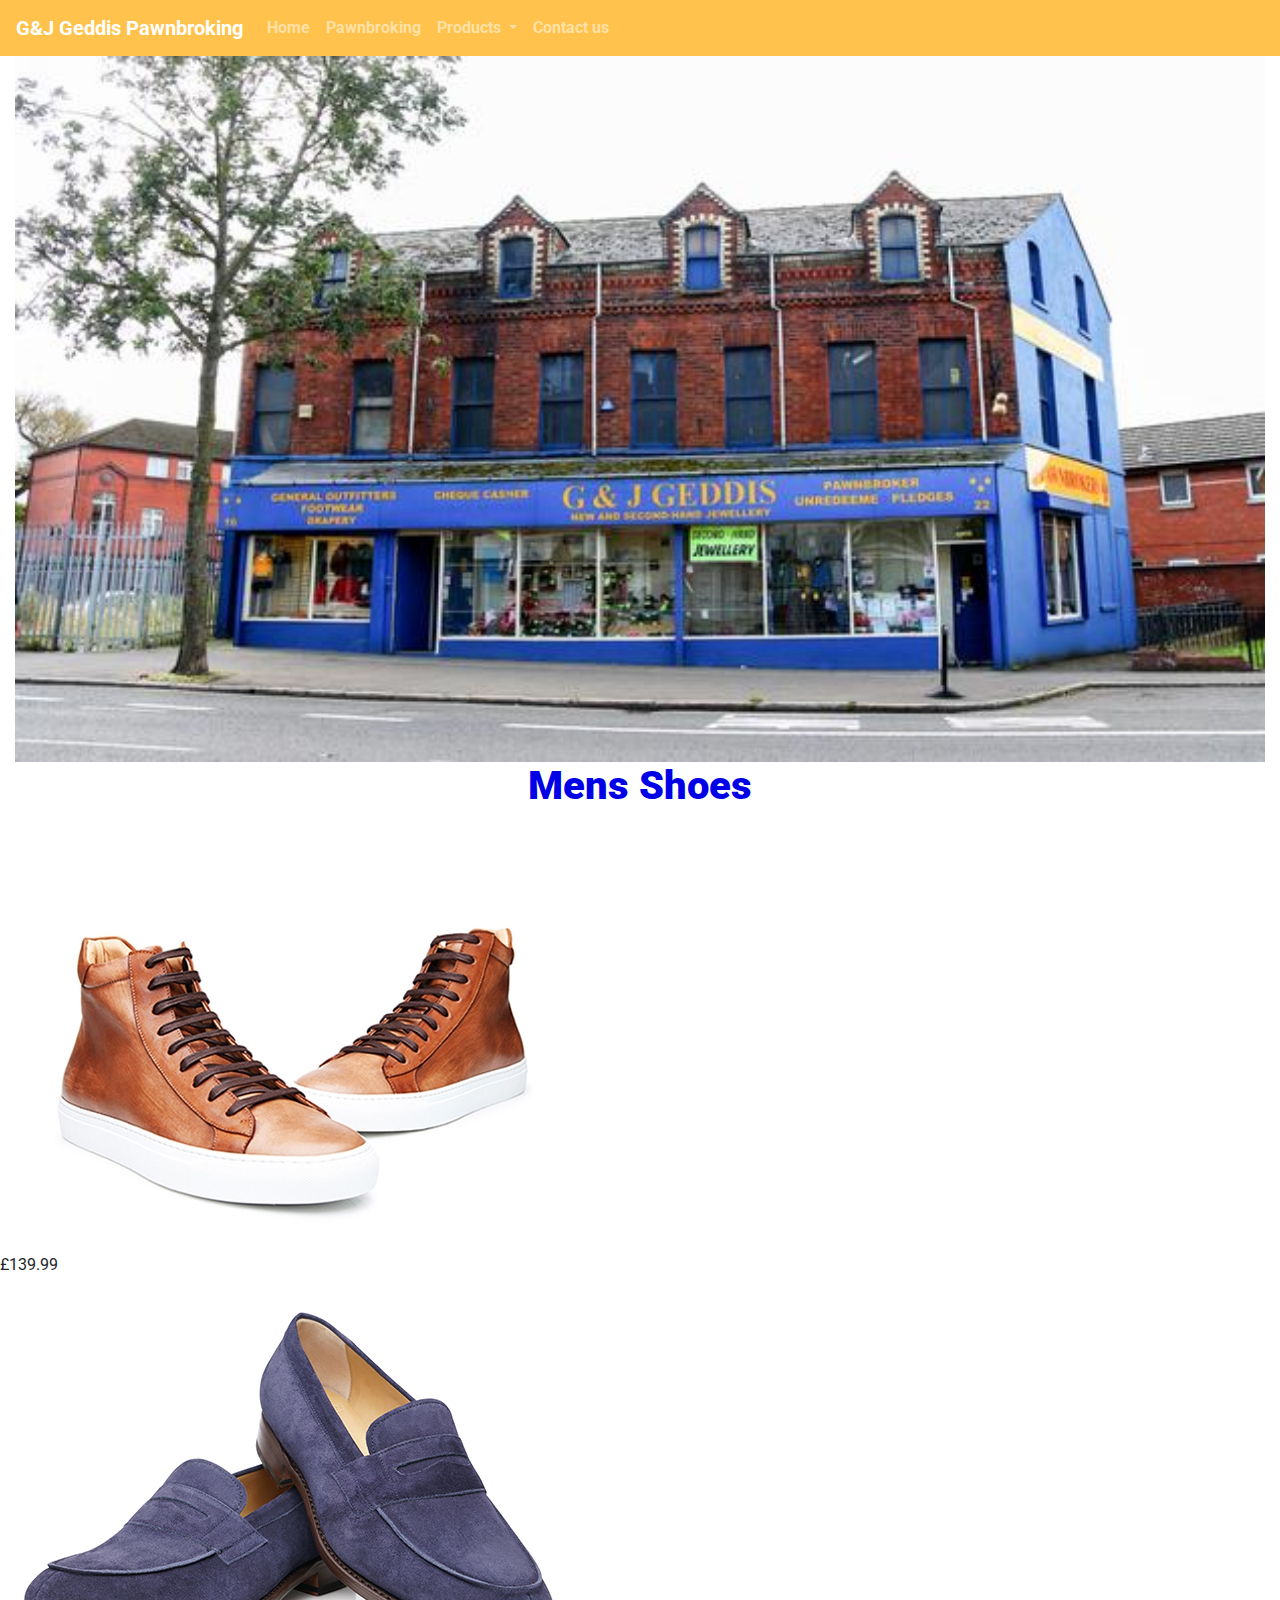
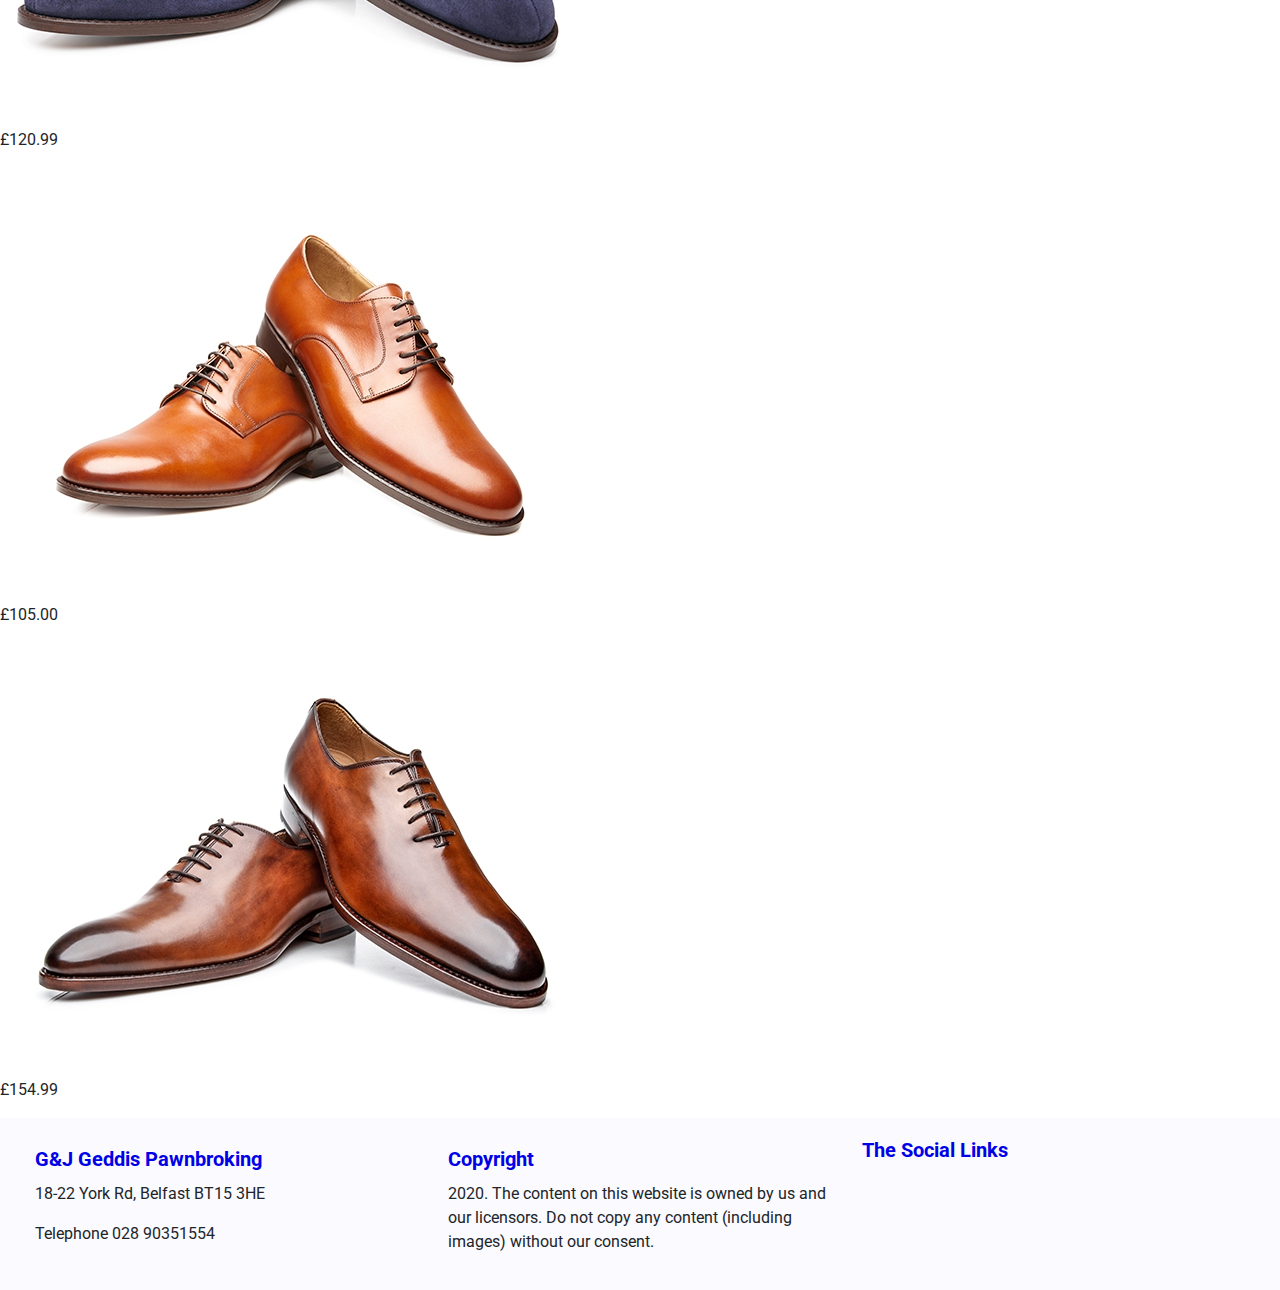
<file: shoes.html>
<!DOCTYPE html>
<html lang="en">
   <head>
      <meta charset="UTF-8">
      <meta name="viewport" content="width=device-width, initial-scale=1.0">
      <meta http-equiv="X-UA-Compatible" content="ie=edge">
      <link rel="stylesheet" href="https://maxcdn.bootstrapcdn.com/bootstrap/4.2.1/css/bootstrap.min.css" type="text/css" />
      <link rel="stylesheet" href="https://use.fontawesome.com/releases/v5.6.1/css/all.css" integrity="sha384-gfdkjb5BdAXd+lj+gudLWI+BXq4IuLW5IT+brZEZsLFm++aCMlF1V92rMkPaX4PP" crossorigin="anonymous">
      <link rel="stylesheet" href="assets/css/style.css">
      <title>G&J Geddis Pawnbroking</title>
   </head>
   <body>
      <header>
               <nav class="navbar navbar-dark navbar-expand-sm">
         <a href="/" class="navbar-brand">G&J Geddis Pawnbroking</a>
         <button class="navbar-toggler ml-auto" type="button" data-toggle="collapse" data-target="#navbarNavDropdown" aria-controls="navbarNavDropdown" aria-expanded="false" aria-label="Toggle navigation">
         <span class="navbar-toggler-icon"></span></button>
         <div class="collapse navbar-collapse" id="navbarNavDropdown">
         <ul class="navbar-nav mr-auto">
            <li><a  class="nav-link" href="index.html">Home</a></li>
            <li> <a  class="nav-link" href="pawnbroking.html">Pawnbroking</a></li>
            <li class="nav-item dropdown">
               <a class="nav-link dropdown-toggle" id="navbarDropdownMenuLink" role="button" data-toggle="dropdown" aria-haspopup="true" aria-expanded="false">
               Products
               </a>
               <div class="dropdown-menu" aria-labelledby="navbarDropdownMenuLink">
                  <a  class="dropdown-item" href="jewellery.html">Jewellery</a>
                  <a  class="dropdown-item" href="shoes.html">Footwear</a>
                  <a class="dropdown-item" href="uniform.html">School Uniform</a>
               </div>
            </li>
            <li><a class="nav-link" href="contact.html">Contact us</a></li>
         </ul>
			</div>
			</nav>
      </header>
         <!-- Hero Image -->
      <div class="container-fluid">
         <img src="assets/images/geddis.jpg" alt="logo" style="width:100%;">
      </div>
	<!-- Products -->
<h2 class="shoes">Mens Shoes</h2>

 <section id="photo">
 <div class="row">
 <div class="col">
        <img class="img-fluid" src="assets/images/trainer.jpg"> 
        <p class="text">£139.99</p>
        </div>
        </div>
        <div class="row">
        <div class="col">
        <img class="img-fluid" src="assets/images/shoe2.jpg">
        <p class="text">£120.99</p>
         </div>
        </div>
        <div class="row">
        <div class="col">
        <img class="img-fluid" src="assets/images/shoeb.jpg">
        <p class="text">£105.00</p>
          </div>
        </div>
        <div class="row">
        <div class="col">
        <img class="img-fluid" src="assets/images/shoe.jpg">
        <p class="text">£154.99</p>
         </div>
        </div>
    </section>
      <footer class="container-fluid">
        <div id="footer-details" class="row">
            <div class="col-sm-4">
                <h5 class="uppercase general-sub"><i class="far fa-address-card" aria-hidden="true"></i> G&J Geddis Pawnbroking</h5>
                <p class="inline-block">
                   18-22 York Rd, Belfast BT15 3HE
                </p>
					 <p>Telephone 028 90351554</p>
            </div>
            <div class="col-sm-4">
                <h5 class="uppercase general-sub"><i class="far fa-copyright" aria-hidden="true"></i> Copyright</h5>
                <p class="inline-block">
                    2020. The content on this website is owned by us and our licensors.
                     Do not copy any content (including images) without our consent.
                </p>
            </div>
            <div class="col-sm-4">
                <h5 class="uppercase general-sub">The Social Links</h5>
                <ul class="list-inline social-links">
                    <li class="list-inline-item">
                        <a target="_blank" href="https://en-gb.facebook.com/" class="social">
                            <i class="fab fa-facebook-square" aria-hidden="true"></i> 
                            <span class="sr-only">Facebook</span>
                        </a>
                    </li>
                    <li class="list-inline-item">
                        <a target="_blank" href="https://twitter.com/home" class="social">
                          <i class="fab fa-twitter-square" aria-hidden="true"></i>
                            <span class="sr-only" aria-hidden="true">Twitter</span>
                        </a>
                    </li>
                    <li class="list-inline-item">
                        <a target="_blank" href="https://www.linkedin.com/" class="social">
                            <i class="fab fa-linkedin" aria-hidden="true"></i>
                            <span class="sr-only">LinkedIn</span>
                        </a>
                    </li>
                    <li class="list-inline-item">
                        <a target="_blank" href="https://www.pinterest.co.uk/" class="social">
                           <i class="fab fa-pinterest-square" aria-hidden="true"></i>
                            <span class="sr-only">Pinterest</span>
                        </a>
                    </li>
                    <li class="list-inline-item">
                        <a target="_blank" href="https://www.instagram.com/?hl=en" class="social">
                           <i class="fab fa-instagram-square" aria-hidden="true"></i>
                            <span class="sr-only">Instagram</span>
                        </a>
                    </li>
                </ul>
            </div>
        </div>
    </footer>
      <script src="https://code.jquery.com/jquery-3.3.1.slim.min.js" integrity="sha384-q8i/X+965DzO0rT7abK41JStQIAqVgRVzpbzo5smXKp4YfRvH+8abtTE1Pi6jizo" crossorigin="anonymous"></script>
      <script src="https://cdnjs.cloudflare.com/ajax/libs/popper.js/1.14.3/umd/popper.min.js" integrity="sha384-ZMP7rVo3mIykV+2+9J3UJ46jBk0WLaUAdn689aCwoqbBJiSnjAK/l8WvCWPIPm49" crossorigin="anonymous"></script>
      <script src="https://stackpath.bootstrapcdn.com/bootstrap/4.1.3/js/bootstrap.min.js" integrity="sha384-ChfqqxuZUCnJSK3+MXmPNIyE6ZbWh2IMqE241rYiqJxyMiZ6OW/JmZQ5stwEULTy" crossorigin="anonymous"></script>
   </body>
</html>
</file>
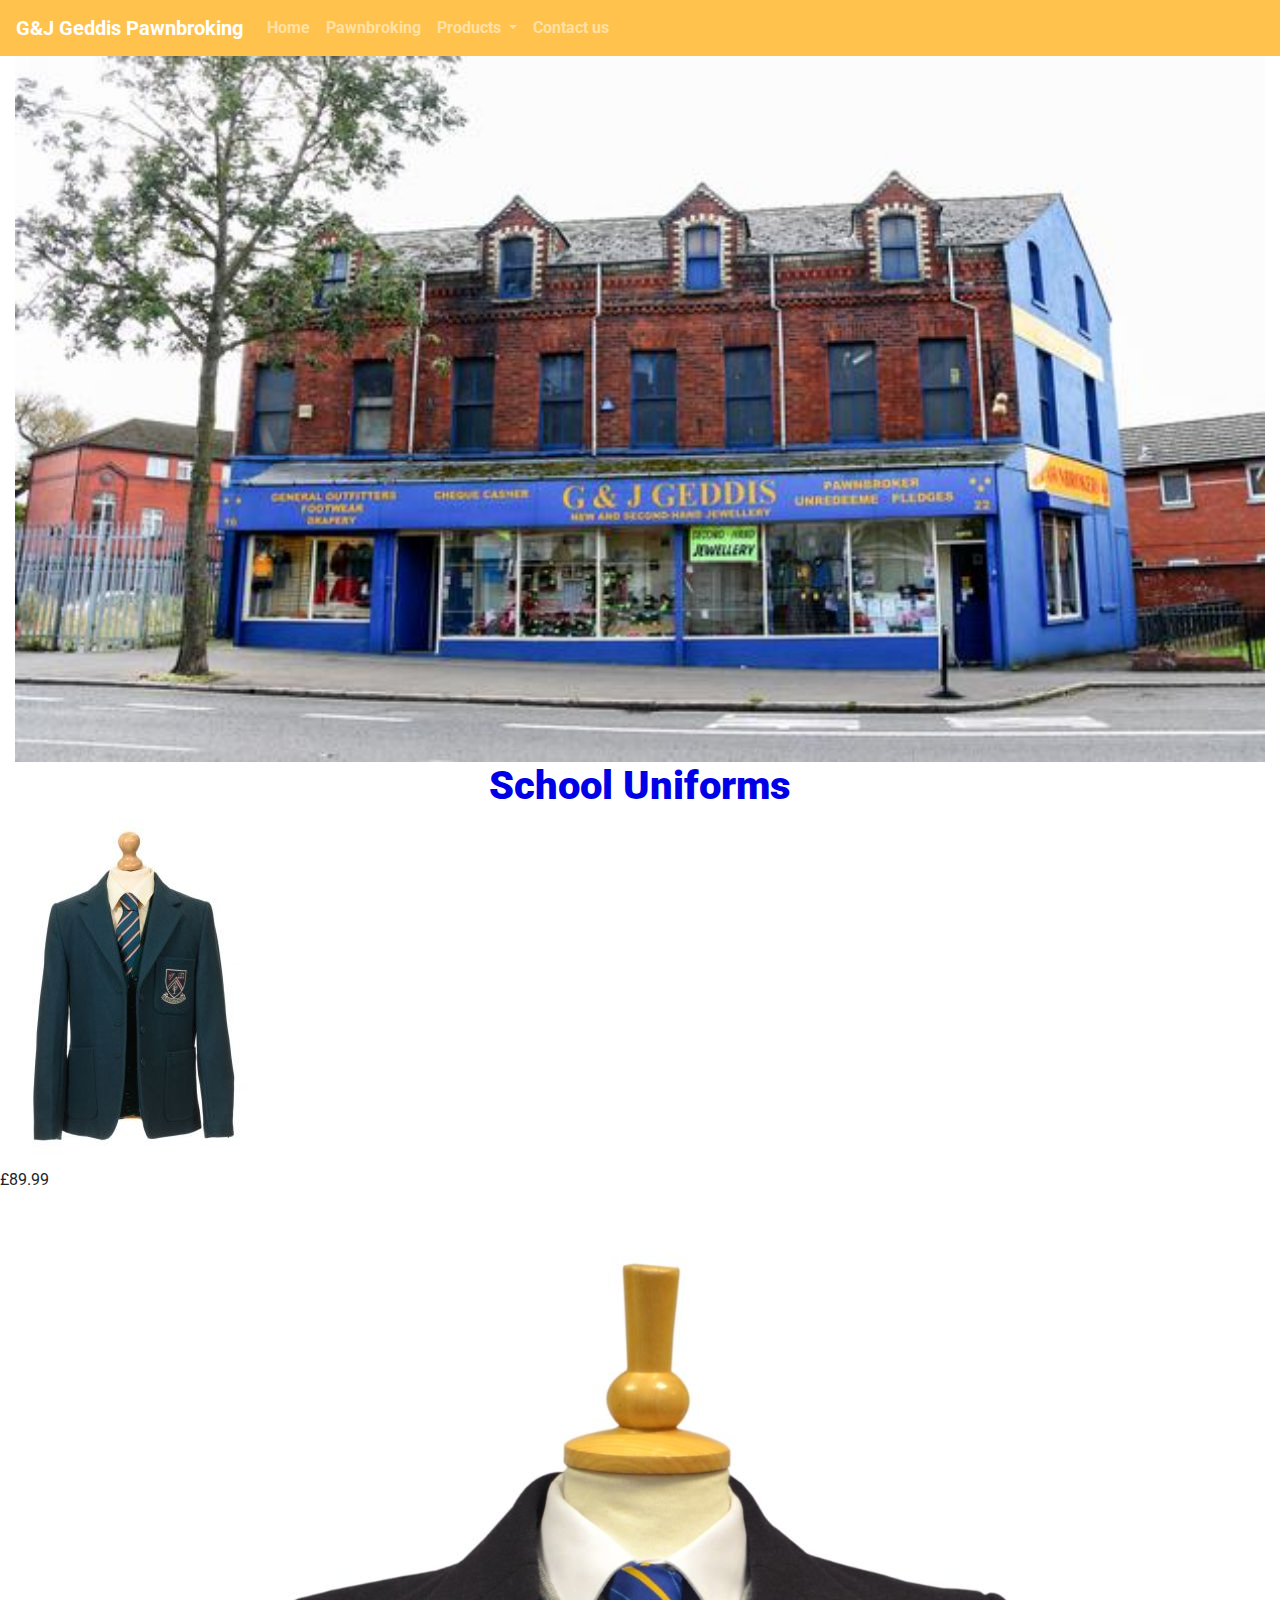
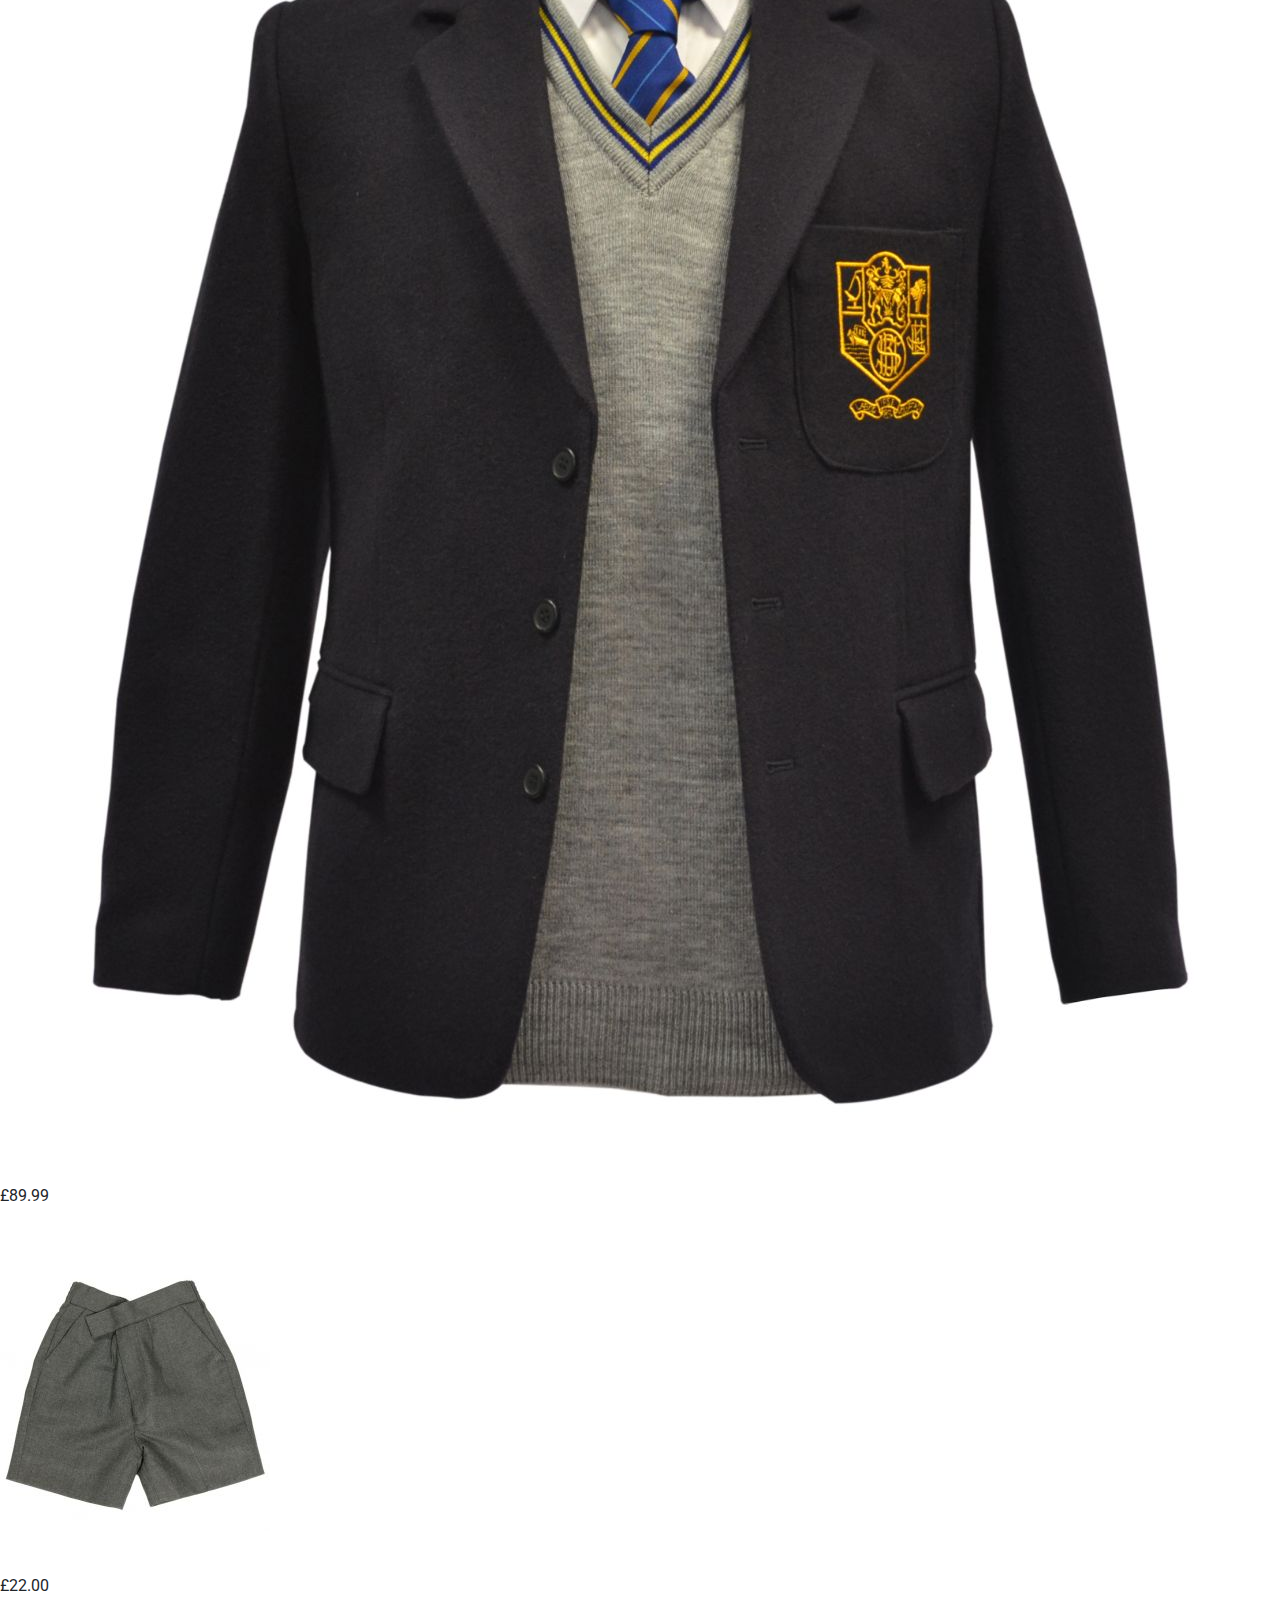
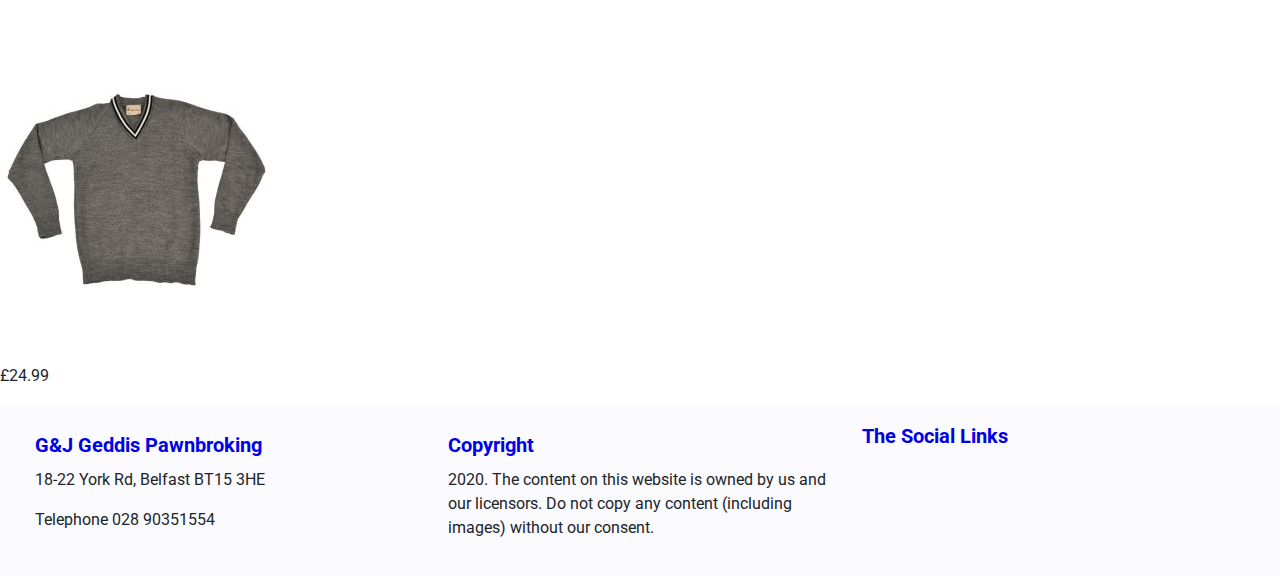
<file: uniform.html>
<!DOCTYPE html>
<html lang="en">
   <head>
      <meta charset="UTF-8">
      <meta name="viewport" content="width=device-width, initial-scale=1.0">
      <meta http-equiv="X-UA-Compatible" content="ie=edge">
      <link rel="stylesheet" href="https://maxcdn.bootstrapcdn.com/bootstrap/4.2.1/css/bootstrap.min.css" type="text/css" />
      <link rel="stylesheet" href="https://use.fontawesome.com/releases/v5.6.1/css/all.css" integrity="sha384-gfdkjb5BdAXd+lj+gudLWI+BXq4IuLW5IT+brZEZsLFm++aCMlF1V92rMkPaX4PP" crossorigin="anonymous">
      <link rel="stylesheet" href="assets/css/style.css">
      <title>G&J Geddis Pawnbroking</title>
   </head>
   <body>
     <header>
           <nav class="navbar navbar-dark navbar-expand-sm">
         <a href="/" class="navbar-brand">G&J Geddis Pawnbroking</a>
         <button class="navbar-toggler ml-auto" type="button" data-toggle="collapse" data-target="#navbarNavDropdown" aria-controls="navbarNavDropdown" aria-expanded="false" aria-label="Toggle navigation">
         <span class="navbar-toggler-icon"></span></button>
         <div class="collapse navbar-collapse" id="navbarNavDropdown">
         <ul class="navbar-nav mr-auto">
            <li><a  class="nav-link" href="index.html">Home</a></li>
            <li> <a  class="nav-link" href="pawnbroking.html">Pawnbroking</a></li>
            <li class="nav-item dropdown">
               <a class="nav-link dropdown-toggle" id="navbarDropdownMenuLink" role="button" data-toggle="dropdown" aria-haspopup="true" aria-expanded="false">
               Products
               </a>
               <div class="dropdown-menu" aria-labelledby="navbarDropdownMenuLink">
                  <a  class="dropdown-item" href="jewellery.html">Jewellery</a>
                  <a  class="dropdown-item" href="shoes.html">Footwear</a>
                  <a class="dropdown-item" href="uniform.html">School Uniform</a>
               </div>
            <li><a  class="nav-link" href="contact.html">Contact us</a>
				</li>
				</li>
         </ul>
         </div>
			</nav>
      </header>
         <!-- Hero Image -->
      <div class="container-fluid">
         <img src="assets/images/geddis.jpg" alt="logo" style="width:100%;">
      </div>

<!-- products -->

<h2 class="shoes">School Uniforms</h2>

 <section id="photo">
 <div class="row">
 <div class="col">
        <img class="img-fluid" src="assets/images/uniform24.jpg"> 
        <p class="uniform">£89.99</p>
        </div>
        </div>
        <div class="row">
        <div class="col">
        <img class="img-fluid" src="assets/images/uniform23.jpg">
        <p class="uniform">£89.99</p>
         </div>
        </div>
        <div class="row">
        <div class="col">
        <img class="img-fluid" src="assets/images/uniform31.jpg">
        <p class="uniform">£22.00</p>
          </div>
        </div>
        <div class="row">
        <div class="col">
        <img class="img-fluid" src="assets/images/uniform32.jpg">
        <p class="uniform">£24.99</p>
         </div>
        </div>
    </section>
         <footer class="container-fluid">
        <div id="footer-details" class="row">
            <div class="col-sm-4">
                <h5 class="uppercase general-sub"><i class="far fa-address-card" aria-hidden="true"></i> G&J Geddis Pawnbroking</h5>
                <p class="inline-block">
                   18-22 York Rd, Belfast BT15 3HE
                </p>
					 <p>Telephone 028 90351554</p>
            </div>
            <div class="col-sm-4">
                <h5 class="uppercase general-sub"><i class="far fa-copyright" aria-hidden="true"></i> Copyright</h5>
                <p class="inline-block">
                    2020. The content on this website is owned by us and our licensors.
                     Do not copy any content (including images) without our consent.
                </p>
            </div>
            <div class="col-sm-4">
                <h5 class="uppercase general-sub">The Social Links</h5>
                <ul class="list-inline social-links">
                    <li class="list-inline-item">
                        <a target="_blank" href="https://en-gb.facebook.com/" class="social">
                            <i class="fab fa-facebook-square" aria-hidden="true"></i> 
                            <span class="sr-only">Facebook</span>
                        </a>
                    </li>
                    <li class="list-inline-item">
                        <a target="_blank" href="https://twitter.com/home" class="social">
                          <i class="fab fa-twitter-square" aria-hidden="true"></i>
                            <span class="sr-only" aria-hidden="true">Twitter</span>
                        </a>
                    </li>
                    <li class="list-inline-item">
                        <a target="_blank" href="https://www.linkedin.com/" class="social">
                            <i class="fab fa-linkedin" aria-hidden="true"></i>
                            <span class="sr-only">LinkedIn</span>
                        </a>
                    </li>
                    <li class="list-inline-item">
                        <a target="_blank" href="https://www.pinterest.co.uk/" class="social">
                           <i class="fab fa-pinterest-square" aria-hidden="true"></i>
                            <span class="sr-only">Pinterest</span>
                        </a>
                    </li>
                    <li class="list-inline-item">
                        <a target="_blank" href="https://www.instagram.com/?hl=en" class="social">
                           <i class="fab fa-instagram-square" aria-hidden="true"></i>
                            <span class="sr-only">Instagram</span>
                        </a>
                    </li>
                </ul>
            </div>
        </div>
    </footer>
      <script src="https://code.jquery.com/jquery-3.3.1.slim.min.js" integrity="sha384-q8i/X+965DzO0rT7abK41JStQIAqVgRVzpbzo5smXKp4YfRvH+8abtTE1Pi6jizo" crossorigin="anonymous"></script>
      <script src="https://cdnjs.cloudflare.com/ajax/libs/popper.js/1.14.3/umd/popper.min.js" integrity="sha384-ZMP7rVo3mIykV+2+9J3UJ46jBk0WLaUAdn689aCwoqbBJiSnjAK/l8WvCWPIPm49" crossorigin="anonymous"></script>
      <script src="https://stackpath.bootstrapcdn.com/bootstrap/4.1.3/js/bootstrap.min.js" integrity="sha384-ChfqqxuZUCnJSK3+MXmPNIyE6ZbWh2IMqE241rYiqJxyMiZ6OW/JmZQ5stwEULTy" crossorigin="anonymous"></script>
   </body>
</html>
</file>
<file: assets/css/style.css>
@import url('https://fonts.googleapis.com/css?family=Roboto:100,200,300,400,500,600,700');


/*---navbar----*/

.navalert-container {
	position: absolute;
	top: 0;
	left: 0;
	z-index: 1;
	padding-left: 0;
	padding-right: 0;
}

.navbar {
	margin-bottom: 0;
	width: 100%;
	background-color: #ffc34d;
	border: 0;
}

.navbar .navbar-toggler {
	border: 0;
}

.navbar .navbar-brand {
	font-weight: bold;
}

.navbar .navbar-nav a {
	font-weight: bold;
}


/* Footer */

#footer-details {
    padding: 20px;
    background-color: #fafaff
}

.far {
    color: #ffc34d;
    font-size: 30px;
}

.fab {
    color: #ffc34d;
    width: 50px;
    height: 32px;
    border-radius: 50%;
    font-size: 30px;
    line-height: 7px;
}

.uppercase {
    color: #0000e6;
    font-weight: bold;
}

/* pawnbroking */
.pawning {
    padding: 20px;
    text-align: justify;
    margin: 0;
}
.fas {
    color: #ffc34d;
}

.pawn-title {
    color: #0000e6;
    font-weight: bold;
}

.para {
    font-family: "roboto",sans-serif;
}

/*----covid alert------*/
.alert-container .col-12 {
    padding-left: 0;
    padding-right: 0;
}

.alert-warning {
    color:red;
    background-color: #ffc34d;
    border-color: #ffc34d;
    padding-top: 5px;
    padding-bottom: 5px;
    margin-top: 0px;
    margin-bottom: 15px;
    border: 1px solid transparent;
    border-radius: 0;
    text-align: center;
    font-size: 23px;
}

/*---form---*/
.comment-header {
    color: #0000e6;
    font-weight: bold;
    text-align: justify;
}
	
	.form-control {
    padding-top: 10px;
    max-width: 70%;
    padding-bottom: 10px;
    text-align: justify;
}
   
	.btn-primary {
        margin-top: 6px;
        margin-bottom: 20px;
        background-color: #ffc34d;
        border-color:#ffc34d;
        color:#0000e6;
        font-weight:bold;
    }

/* review */
.text-uppercase {
	padding: 10px;
	padding-bottom: 0px;
}

.block-divider {
    width: 90px;
    height: 15px;
    border: 0;
    background-color: #ffc34d;
}

.review {
    font: 18px;
    margin: 10px;
    font-family: "roboto",sans-serif;
    font-weight: 300;
}

/* shoes */
   .price1 {
    text-align: center;
    color: #0000e6;
    font-weight: bold;
    font-size: 32px   
}

.shoes {
    color:#0000e6;
    text-align: center;
    font-size: 40px;
    font-weight: 900;

}

.price {
    font-size: 23px;
    align-content: justify;
    text-align: justify;
}


/* About G&J Geddis */
.container-wrapper--orange {
    background-color: #ffc34d;
    color: black;
}

.information {
    margin-bottom: 30px;
    text-align: justify;
    font-family:"roboto",sans-serif;
}

.text-uppercase {
    font-size: 30px;
    color: #0000e6;
    text-align: center;
    font-weight: bold;
    font-family:"roboto",sans-serif;

}

.subtitle {
    font-size: 25px;
     color: #0000e6;
     text-align: center;
     font-weight: 600;
     font-family:"roboto",sans-serif;
}

/*-----Opening hours----*/

.sidebar {
	text-align: center;
	font-size: 16px;
	color: #0000e6;
    font-family: "roboto",sans-serif;
    font-weight: 300;
}

.sidebar2 {
	list-style-type: none;
	padding: 0;
	color: black;

	/*-----front-image-----*/
	.container-fluid {
		width: 100%;
		position: relative;
	}
</file>
